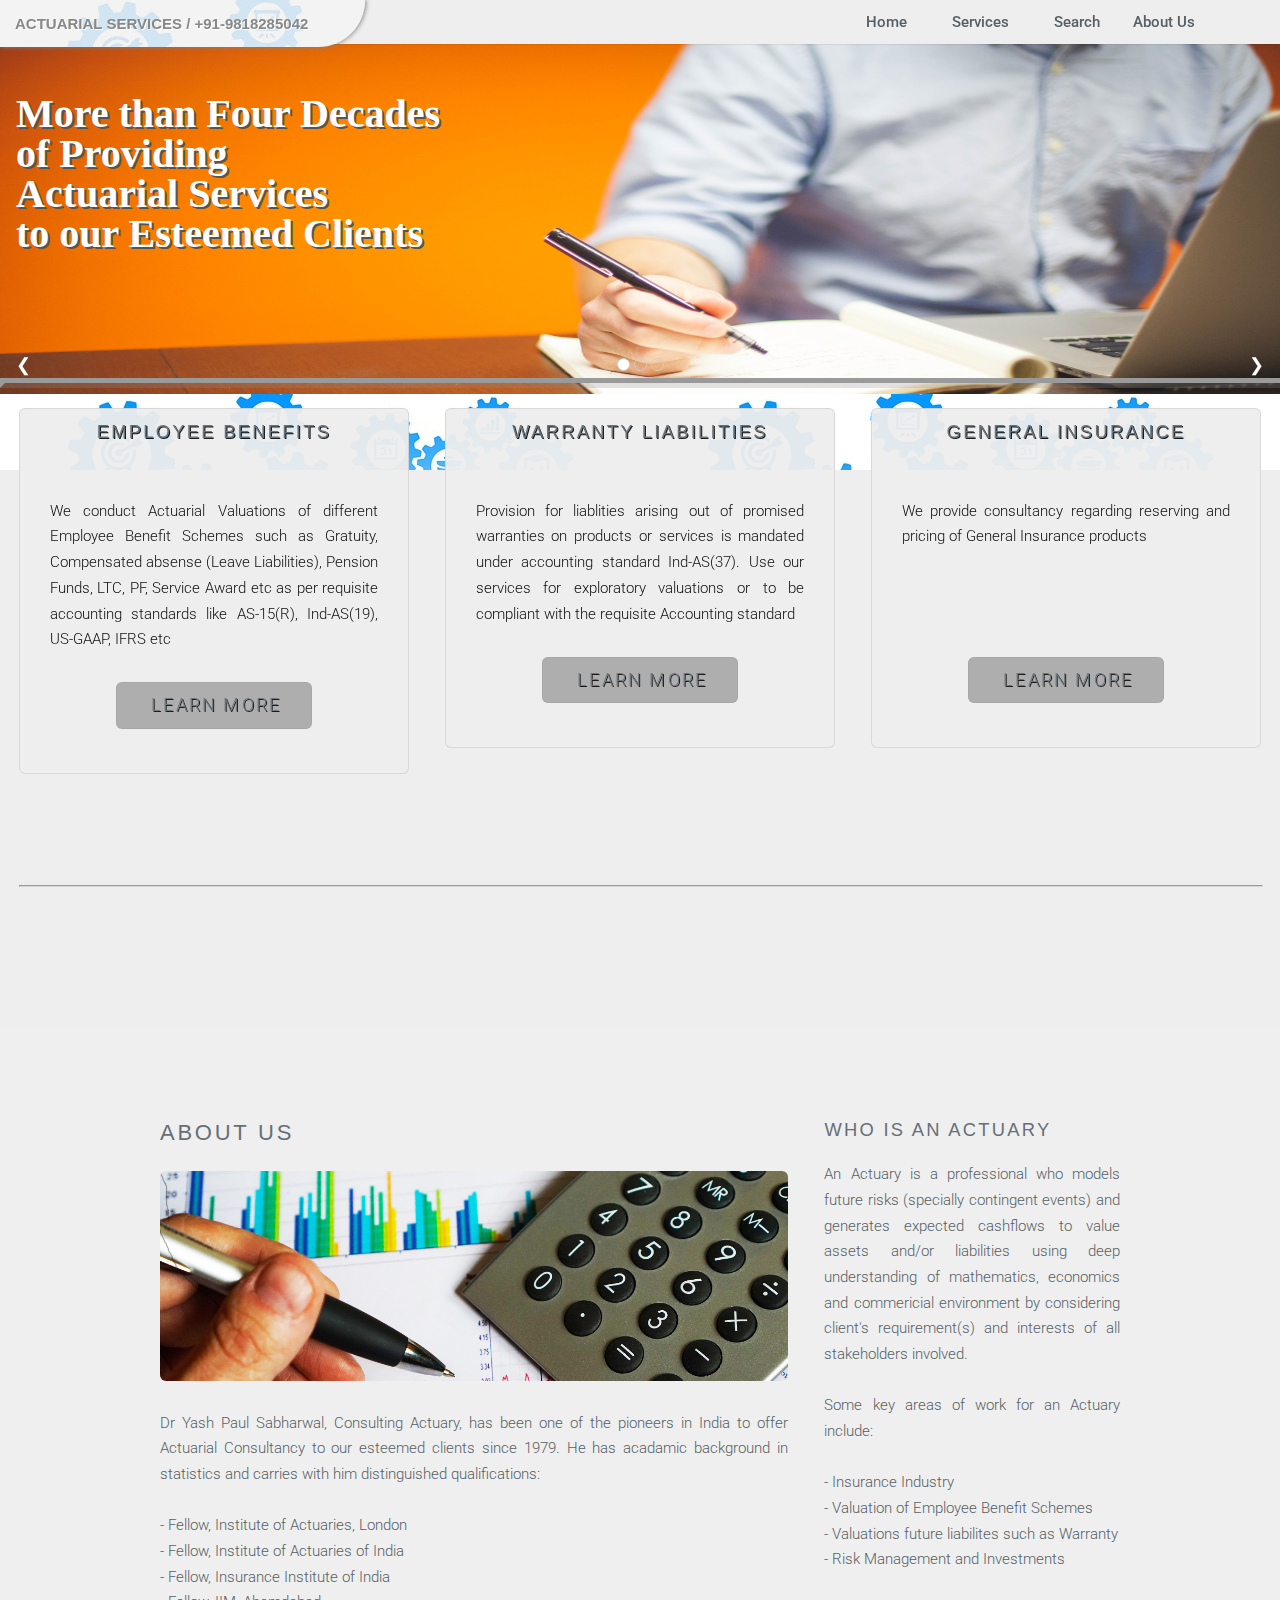
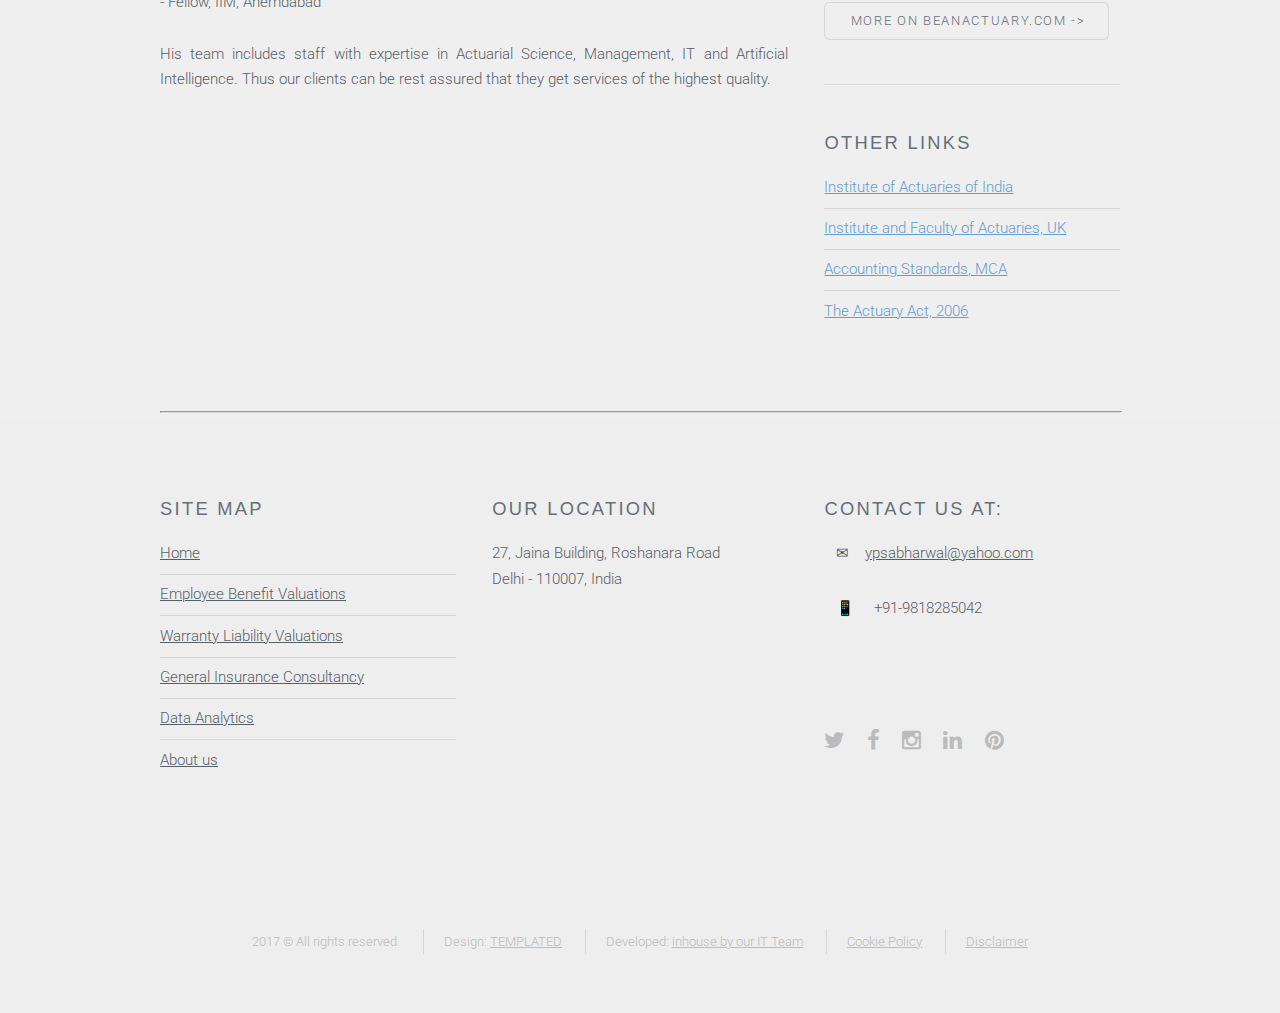
<file: index.html>
<!DOCTYPE HTML>
<!--
	Ion by TEMPLATED
	templated.co @templatedco
	Released for free under the Creative Commons Attribution 3.0 license (templated.co/license)
-->
<html>
	<head>
		<title>Actuarial Services - Actuarial Valuations of Employee Benefits, Warranty Liabilities, General Insurance Consultancy</title>
		<meta http-equiv="content-type" content="text/html; charset=utf-8" />
		<meta name="description" content="We conduct actuarial valuations of employee benefits schemes such as Gratuity, compensated absense (leave), Pension Funds, PF, LTC, Service Awards etc in accordance with different accounting standards as as Ind AS(19), AS 15 (R), US GAAP, IFRS etc. We also do actuarial valuations of other deferred Liabilites such as Warranty Liabilities. Avail our consultancy services for reserving and pricing of General Insurance Products" />
		<meta name="keywords" content="" />
		<!--[if lte IE 8]><script src="js/html5shiv.js"></script><![endif]-->

		<meta name="viewport" content="width=device-width, initial-scale=1.0">
		<link rel="preload" as="image" href="images/main_banner.jpg"> 
		
		<script src="js/jquery.min.js"></script>
		<script src="js/skel.min.js"></script>
		<script src="js/skel-layers.min.js"></script>
		<script src="js/init.js"></script>


		<script type="application/ld+json">
		{
		  "@context": "http://schema.org",
		  "@type": "FinancialService",
		  "@id": "https://actuarialservices.co",
		  "name": "Dr Yash Paul Sabharwal, Consulting Actuary",
		  "address": {
		    "@type": "PostalAddress",
		    "streetAddress": "27, Jaina Building,Roshan ara road",
		    "addressLocality": "Delhi",
		    "addressRegion": "Delhi",
		    "postalCode": "110007",
		    "addressCountry": "IN"
		  },
		  "geo": {
		    "@type": "GeoCoordinates",
		    "latitude": 28.668791, 
		    "longitude": 77.205637
		  },
		  "url": "https://actuarialservices.co",
		  "telephone": "+919818285042",
		  "email":"ypsabharwal@yahoo.com"
		}
		</script>

		<noscript>

			<link rel="stylesheet" href="css/skel.css" />
			<link rel="stylesheet" href="css/style.css" />
			<link rel="stylesheet" href="css/style-xlarge.css" />

		</noscript>

	</head>

	<body id="top" style="background-image: url(./images/background.jpeg);background-size: auto;">
		<!-- Header -->
		<header id="header" class="skel-layers-fixed" style="background-color: #eeeeee;">
			<div >
				<img src="images/top_bar.jpg" style="border-radius: 0px 0px 50px 0px;box-shadow: 1px 0px 5px grey;"> 
								
				<h4 style="
					position       : Absolute;
					top            : 13px;
					left           : 15px;
					letter-spacing : 0px;
					font-weight    : 600;
					font-size      : 15px;	
					color          : #888888;
					text-shadow    : 1px 1px #ffffff;">


				<a href=# >ACTUARIAL SERVICES /  +91-9818285042</a></h4>
			</div>

			<nav id="nav">
				<ul>    

					<li><a href="index.html" style="font-weight:500;">Home</a></li>
					<li></li>
					<div class="dropdown">
						<li class="dropbtn" style="font-weight:500;">Services
							<div class="dropdown-content" style="font-weight:300;">
								<a href="EmployeeBenefitValuations.html">Employee Benefit Valuations</a>
								<a href="WarrantyLiabilityValuations.html">Warranty Liability Valuations</a>
								<a href="GeneralInsuranceConsultancy.html">General Insurance Consultancy</a>
								<a href="DataAnalytics.html">Data Analytics</a>
							</div>
						</li>
					</div>
					<li></li>

					<div class="dropdown">
						<li class="dropbtn" style="font-weight:500;">Search
							<div class="dropdown-content" style="font-weight:300;height:35px; width:340px">
								<form action="http://www.google.com/search" class="searchform" method="get" name="searchform" target="_blank">
									<input name="sitesearch" type="hidden" value="actuarialservices.co" >
									<input autocomplete="on" class="form-controls search " name="q" placeholder="&#128269;" required="required"  type="text"  style="align:centre;background:#ffffff; height:35px;">
								</form>
							</div>
						</li>
					</div>
					<li><a href="#AboutUs" style="font-weight:500;">About Us</a></li>
					<li><a href="#Contact" style="font-weight:500;"></a></li>
				<li></li>
	
				</ul>
			</nav>
		</header>

		<header class="major" >

			<div class="w3-content w3-display-container" style="max-width:100%">

				<div  class="mySlides  w3-animate-left">
					<div style="	position: relative;
							width:100%;height:350px;
							background:url(images/main_banner.jpg) ;
							background-size:100% 100%;">
						
						<DIV style="	position: relative; 
							    	top: 50px;left: 16px;
								font-family: Lucida Console;
								font-size: 40px; 
								font-weight:600; 
								color:#ffffff;text-align: left;
								line-height: 1.00em;
								text-shadow: 2px 2px #555555;">
	
							More than Four Decades<br> 
							of Providing <br>
							Actuarial Services<br>
							to our Esteemed Clients
						</div>

					</div>
  				</div>


				<div  class="mySlides   w3-animate-right" >
					<div style="	position: relative;
							width:100%;height:350px;
							background:url(images/main_banner.jpg) ;
							background-size:100% 100%;">
						
						<DIV style="	position: relative; 
							    	top: 50px;left: 16px;
								font-family: Lucida Console;
								font-size: 40px; 
								font-weight:600; 
								color:#ffffff;text-align: left;
								line-height: 1.00em;
								text-shadow: 2px 2px #555555;">
	
						
							<div style="color:#ffffff;font-size: 44px;line-height: 1.00em;">Our Success Mantra</div><br>
							&nbsp;Professionalism<br>
							&nbsp;Expertise<br>
							&nbsp;Ethics </P>
						</DIV>
					</div>
		  		</div>

				<div  class="mySlides   w3-animate-left" >
					<div style="	position: relative;
							width:100%;height:350px;
							background:url(images/main_banner.jpg) ;
							background-size:100% 100%;">
						
						<DIV style="	position: relative; 
							    	top: 100px;left: 16px;
								font-family: Lucida Console;
								font-size: 40px; 
								font-weight:600; 
								color:#ffffff;text-align: left;
								line-height: 1.00em;
								text-shadow: 2px 2px #555555;">
							Dr Yash Paul Sabharwal<br> 
							Consulting Actuary
						</div>
  					</div>
				</DIV>

				<div class="w3-center w3-container w3-section w3-large w3-text-white w3-display-bottommiddle" style="width:100%">
				<div class="w3-left w3-hover-text-khaki" onclick="plusDivs(-1)">&#10094;</div>
				<div class="w3-right w3-hover-text-khaki" onclick="plusDivs(1)">&#10095;</div>
				<span class="w3-badge demo w3-border w3-transparent w3-hover-white" onclick="currentDiv(1)"></span>
				<span class="w3-badge demo w3-border w3-transparent w3-hover-white" onclick="currentDiv(2)"></span>
				<span class="w3-badge demo w3-border w3-transparent w3-hover-white" onclick="currentDiv(3)"></span>
  			</div>
		</div>

		<script>
		var slideIndex = 1;
		var hoverClicked = 0;
		showDivs();

		function plusDivs(n) {
		slideIndex += n;
		hoverClicked = 1;
		  showDivs();
		}

		function currentDiv(n) {
		slideIndex = n;
		hoverClicked = 1;
		  showDivs();
		}

		function showDivs() {
		  var i;
		  var x = document.getElementsByClassName("mySlides");
		  var dots = document.getElementsByClassName("demo");
		  if (slideIndex > x.length) {slideIndex = 1}    
		  if (slideIndex < 1) {slideIndex = x.length}
		  for (i = 0; i < x.length; i++) {
		     x[i].style.display = "none";  
		  }

		  for (i = 0; i < dots.length; i++) {
		     dots[i].className = dots[i].className.replace(" w3-white", "");
		  }

		  x[slideIndex-1].style.display = "block";  
		  dots[slideIndex-1].className += " w3-white";
		  
		  if (hoverClicked == 0)
		  {
		     	
		     setTimeout(function(){slideIndex  = slideIndex + 1;showDivs();}, 4000);
		  }
		  else
		  {
		     hoverClicked = 0;
		  }
		}

		</script>

	</header>


	<div  style=" position: relative;top: -75px;">
		<hr style=" display: block;
    			margin-top: 0.5em;
    			margin-bottom: 0.5em;
    			margin-left: auto;
    			margin-right: auto;
    			border-style: inset;
    			border-width: 5px; 
    			width:100%">					
	</div>

	<section id="one" class="wrapper style1" style="background: #eeeeee;margin:0 0 0 0">
		<div class="container" style="width:97%;">
			<div class="row" style=" position: relative;top: -150px;">

				<div class="4u" ><!--#192024-->
					<section class="special box"  style="background: #eeeeee;opacity: 0.95;">
						<h3 style="position: relative;top: -35px;text-shadow: 1px 1px #111111;"><a href="EmployeeBenefitValuations.html">Employee Benefits</a></h3>
						<!--<a href=""><i class="icon fa-group major"></i></a>-->							
						<p style="position: relative;color:#000000;" align="justify">We conduct Actuarial Valuations of different Employee Benefit Schemes such as Gratuity, Compensated absense (Leave Liabilities), Pension Funds, LTC, PF, Service Award etc as per requisite accounting standards like AS-15(R), Ind-AS(19), US-GAAP, IFRS etc</p>						
						<p><a href="EmployeeBenefitValuations.html" class="button big alt" style=" color:#222222;text-shadow: 1px 1px #111111;background:#aaaaaa;">Learn More</a></p>
					</section>
					<!--text-shadow: 0px 1px #111111;-->
				</div>

				<div class="4u">
					<section class="special box"  style="background: #eeeeee;opacity: 0.95;">
						<h3 style="position: relative;top: -35px;text-shadow: 1px 1px #111111;">Warranty Liabilities</h3>								
						<!--<i class="icon  fa-shopping-cart major"></i>-->				
						<p style="position: relative;color:#000000;" align="justify">Provision for liablities arising out of promised warranties on products or services is mandated under accounting standard Ind-AS(37). Use our services for exploratory valuations or to be compliant with the requisite Accounting standard<br></p>	
						<p><a href="#elements" class="button big alt" style=" color:#222222;text-shadow: 1px 1px #111111;background:#aaaaaa;">Learn More</a></p>							
					</section>
				</div>
				
				<div class="4u">
					<section class="special box"  style="background: #eeeeee;opacity: 0.95;">
						<h3 style="position: relative;top: -35px;text-shadow: 1px 1px #111111;">General Insurance</h3>	
						<!--<i class="icon fa-taxi major"></i>-->
						<p style="position: relative;color:#000000;" align="justify">We provide consultancy regarding reserving and pricing of General Insurance products <br><br><br><br></p>						
						<p><a href="#elements" class="button big alt" style=" color:#222222;text-shadow: 1px 1px #111111;background:#aaaaaa;">Learn More</a></p>							
					</section>
				</div>
			</div>

	<div  style=" position: relative;top: -75px;">
		<hr style=" display: block;
    			margin-top: 0.5em;
    			margin-bottom: 0.5em;
    			margin-left: auto;
    			margin-right: auto;
    			border-style: inset;
    			border-width: 1px; 
    			width:100%">					
	</div>
		
		</div>

	</section>
	
	<section class="wrapper style1" style="background:#efefef;" id="AboutUs" >


		<div class="container" >


			<div class="row" >
				<div class="8u">
					<section>
						<h2>About Us</h2>
						<a href="#" class="image fit"><img src="images/aboutus.jpg" alt="" /></a>
						<p align="justify">Dr Yash Paul Sabharwal, Consulting Actuary, has been one of the pioneers in India to offer Actuarial Consultancy to our esteemed clients since 1979. He has acadamic background in statistics and carries with him distinguished qualifications:<br>
						<br>								
						- Fellow, Institute of Actuaries, London<br>
						- Fellow, Institute of Actuaries of India<br>
						- Fellow, Insurance Institute of India<br> 
						- Fellow, IIM, Ahemdabad<br>
						<br>
						His team includes staff with expertise in Actuarial Science, Management, IT and Artificial Intelligence. Thus our clients can be rest assured that they get services of the highest quality. <BR>
						<BR></p>
					</section>
				</div>
				<div class="4u">
					<section>
						<h3>Who is an Actuary</h3>
						<p align="justify">An Actuary is a professional who models future risks (specially contingent events) and generates expected cashflows to value assets and/or liabilities using deep understanding of mathematics, economics and commericial environment by considering client's requirement(s) and interests of all stakeholders involved.<br><br>
						Some key areas of work for an Actuary include:<br>
						<br>
						- Insurance Industry<br> 
						- Valuation of Employee Benefit Schemes<br>
						- Valuations future liabilites such as Warranty<br>
						- Risk Management and Investments<br>

						</p>

						<ul class="actions">
						<li><a href="http://www.beanactuary.org"  target="_PARENT" class="button alt">More on BeAnActuary.com -></a></li>
						</ul>
					</section>
					<hr />
				
					<section>
						<h3>Other Links</h3>
						<ul class="alt">
							<li><a href="http://www.actuariesindia.org/" target="_PARENT">Institute of Actuaries of India</a></li>
							<li><a href="https://www.actuaries.org.uk/" target="_PARENT">Institute and Faculty of Actuaries, UK</a></li>
							<li><a href="http://www.mca.gov.in/MinistryV2/Stand.html" target="_PARENT">Accounting Standards, MCA</a></li>
							<li><a href="https://www.actuariesindia.org/regulation/Actuaries%20Act%202006.pdf" target="_PARENT">The Actuary Act, 2006</a></li>
						</ul>
					</section>
				</div>
			</div>
		</div>
	
	</section>

	
		<!-- Footer -->
			<footer id="footer" style="background-color: #eeeeee;position: relative;top: 0px; width=95%" >	
			<div class="container"   id="Contact" style="">
		
			<div  style=" position: relative;top: -75px;">
				<hr style=" display: block;
    				margin-top: 0.5em;
    				margin-bottom: 0.5em;
    				margin-left: auto;
    				margin-right: auto;
    				border-style: inset;
    				border-width: 1px; 
    				width:100%">					
			</div>

				<div class="row">


						<div class="4u">
							<h3>Site Map</h3>
								<ul class="alt">
									<li><a href="index.html">Home</a></li>
									<li><a href="EmployeeBenefitValuations.html">Employee Benefit Valuations</a></li>
									<li><a href="WarrantyLiabilityValuations.html">Warranty Liability Valuations</a></li>
									<li><a href="GeneralInsuranceConsultancy.html">General Insurance Consultancy</a></li>
									<li><a href="DataAnalytics.html">Data Analytics</a></li>
									<li><a href="index.html#AboutUs">About us</a></li>
									
										
								</ul>
						</div>


						<div class="4u">
							<h3>Our Location</h3>
							27, Jaina Building, Roshanara Road<br>
							Delhi - 110007, India

							<iframe src="https://www.google.com/maps/embed?pb=!1m10!1m8!1m3!1d875.1746223916874!2d77.20502325121433!3d28.66874526348959!3m2!1i1024!2i768!4f13.1!5e0!3m2!1sen!2sin!4v1494575766371" width="300" height="250" frameborder="0" style="border:0" allowfullscreen></iframe>

														
						</div>

						

						<div class="4u">

							<h3>Contact us at:</h3>
							<p>&nbsp;&nbsp; &#9993;  &nbsp;&nbsp;           <a href="mailto:ypsabharwal@yahoo.com">ypsabharwal@yahoo.com</a></p>

							<p>&nbsp;&nbsp; &#128241;&nbsp;&nbsp;&nbsp;&nbsp;&nbsp;+91-9818285042</p>
							<br>
							<br>
							<br>
							<ul class="icons">
								<li><a href="https://twitter.com/ACTUARYSERVICES"  target="_PARENT" class="icon fa-twitter"><span class="label">Twitter</span></a></li>
								<li><a href="#" class="icon fa-facebook"><span class="label">Facebook</span></a></li>
								<li><a href="#" class="icon fa-instagram"><span class="label">Instagram</span></a></li>
								<li><a href="#" class="icon fa-linkedin"><span class="label">LinkedIn</span></a></li>
								<li><a href="#" class="icon fa-pinterest"><span class="label">Pinterest</span></a></li>
							</ul>
						</div>
					</div>
	
				</div>

<br>	
<br>
				<ul class="copyright">
						<li>2017 &copy; All rights reserved.</li>
						<li>Design: <a href="https://templated.co">TEMPLATED</a></li>
						<li>Developed: <a href="#">inhouse by our IT Team</a></li>
						<li><a href="cookiepolicy.html">Cookie Policy</a></li>
						<li><a href="disclaimer.html">Disclaimer</a></li>
						<!--<li>Images: <a href="https://www.pexels.com/">PEXELS</a></li>-->
				</ul>

			</footer>


</script></body>
</html>
</file>
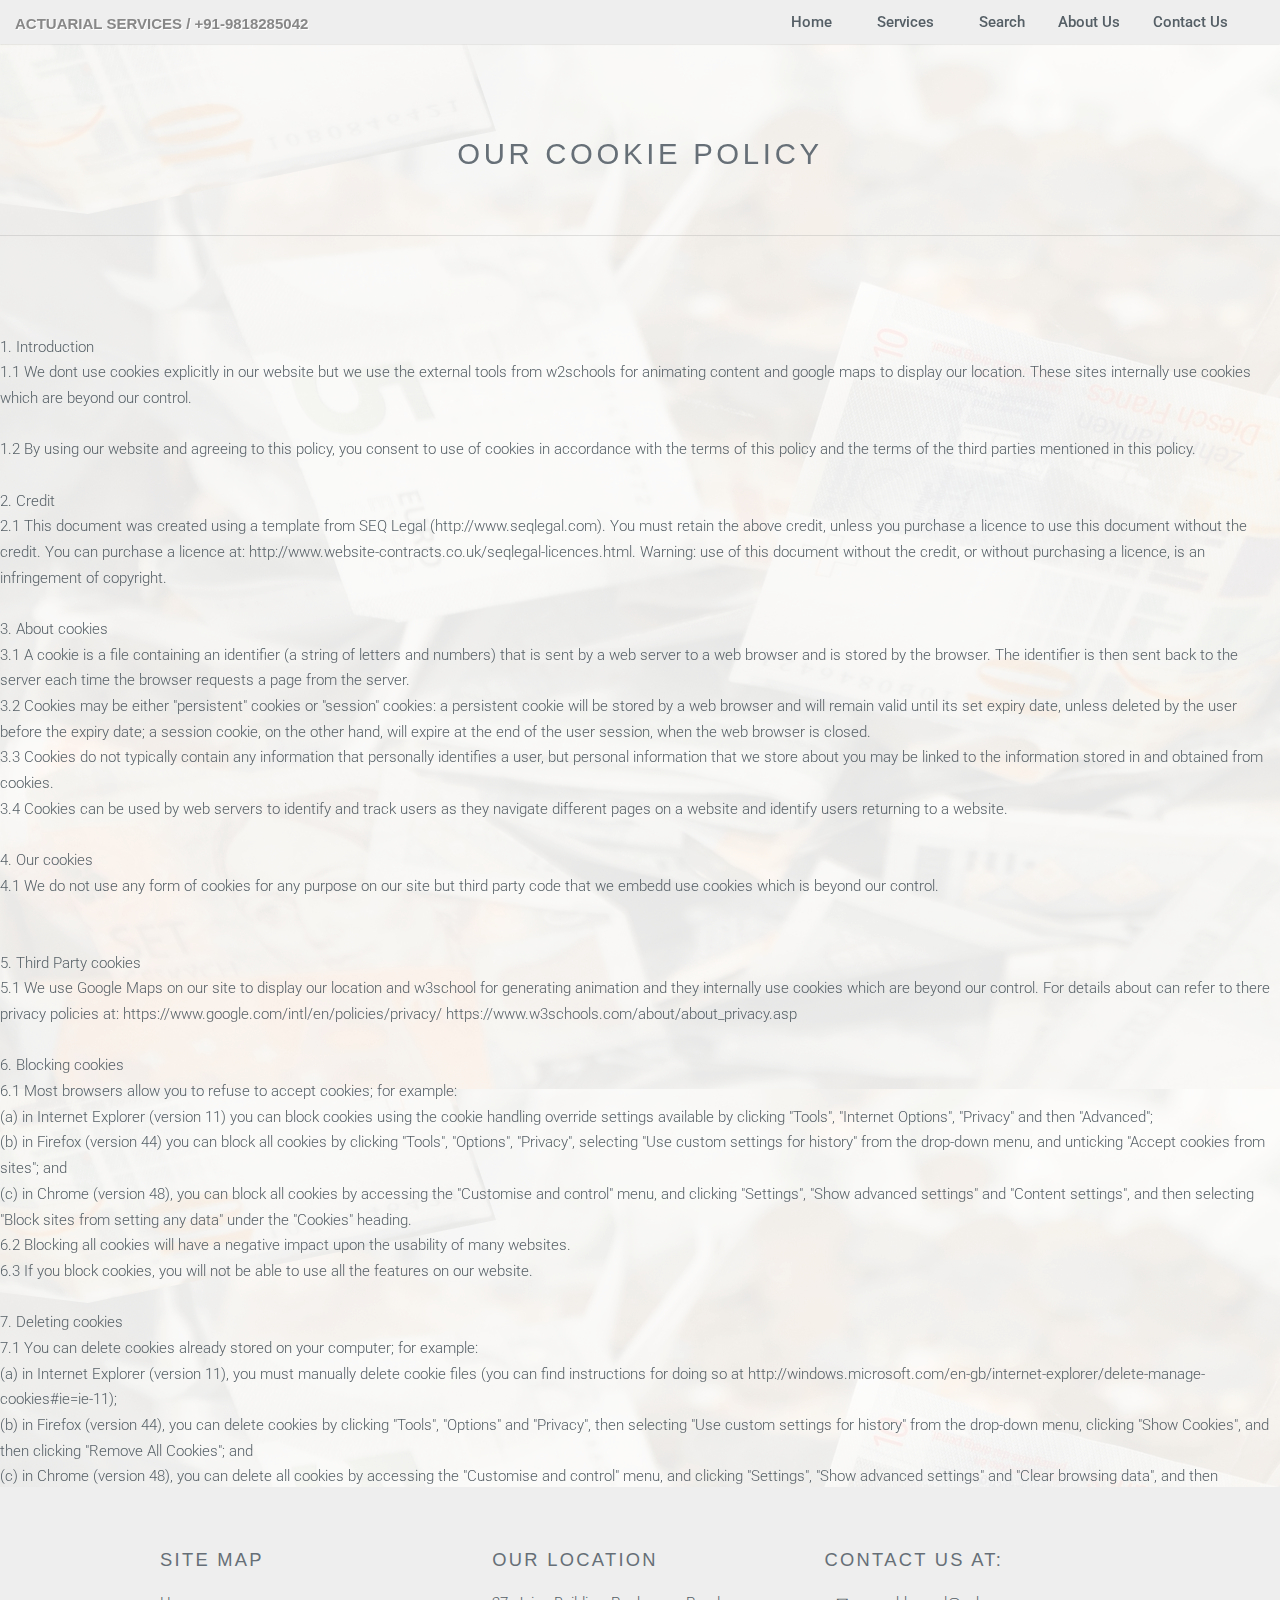
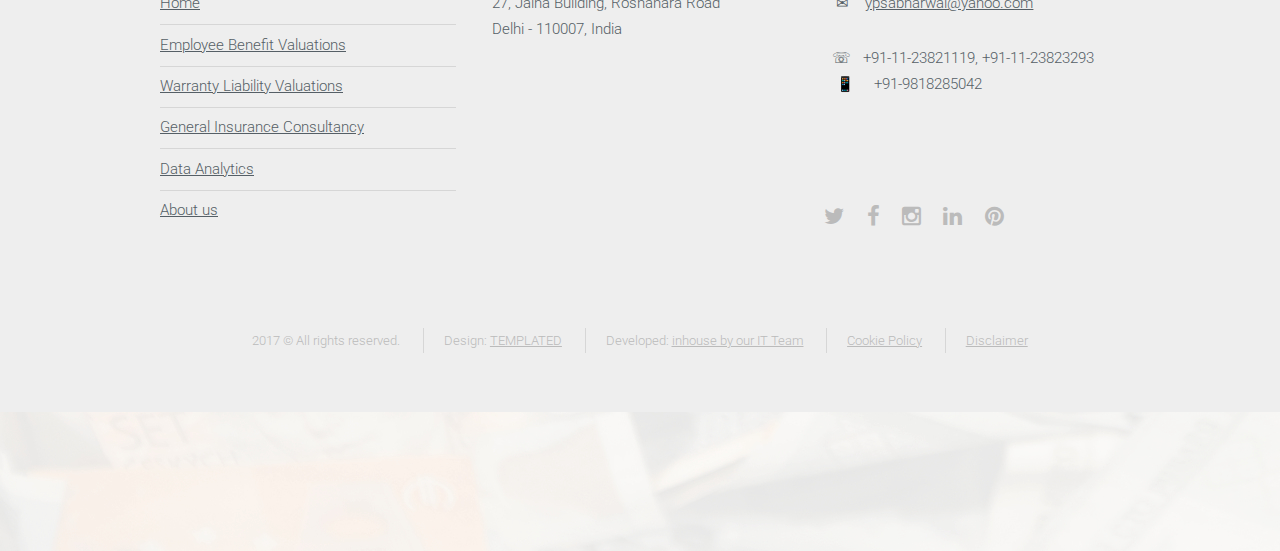
<file: cookiepolicy.html>
<!DOCTYPE HTML>
<!--
	Ion by TEMPLATED
	templated.co @templatedco
	Released for free under the Creative Commons Attribution 3.0 license (templated.co/license)
-->
<html>
	<head>
		<title>Data Analytics</title>
		<meta http-equiv="content-type" content="text/html; charset=utf-8" />
		<meta name="description" content="" />
		<meta name="keywords" content="" />
		<!--[if lte IE 8]><script src="js/html5shiv.js"></script><![endif]-->
		<script src="js/jquery.min.js"></script>
		<script src="js/skel.min.js"></script>
		<script src="js/skel-layers.min.js"></script>
		<script src="js/init.js"></script>
		<noscript>
			<link rel="stylesheet" href="css/skel.css" />
			<link rel="stylesheet" href="css/style.css" />
			<link rel="stylesheet" href="css/style-xlarge.css" />
		</noscript>
	</head>
	<body id="top"  style="background-image: url(./images/money-2165758_1920.jpg);background-size: auto;">

		<!-- Header -->
		<header id="header" class="skel-layers-fixed" style="background-color: #eeeeee;">
			<div >
								
				<h4 style="
					position       : Absolute;
					top            : 13px;
					left           : 15px;
					letter-spacing : 0px;
					font-weight    : 600;
					font-size      : 15px;	
					color          : #888888;
					text-shadow    : 1px 1px #ffffff;">


<!--						<form action="http://www.google.com/search" class="searchform" method="get" name="searchform" target="_blank">
<input name="sitesearch" type="hidden" value="www.actuarial-services.com" >
<input autocomplete="on" class="form-controls search " name="q" placeholder="&#128269;" required="required"  type="text"  style="background:#efefef;height:100%; width:90%">

</form>

-->
				<a href=# >ACTUARIAL SERVICES /  +91-9818285042</a></h4>
			</div>

			<nav id="nav">
				<ul>    

					<li><a href="index.html" style="font-weight:500;">Home</a></li>
					<li></li>
					<div class="dropdown">
						<li class="dropbtn" style="font-weight:500;">Services
							<div class="dropdown-content" style="font-weight:300;">
								<a href="EmployeeBenefitValuations.html">Employee Benefit Valuations</a>
								<a href="WarrantyLiabilityValuations.html">Warranty Liability Valuations</a>
								<a href="GeneralInsuranceConsultancy.html">General Insurance Consultancy</a>
								<a href="DataAnalytics.html">Data Analytics</a>
							</div>
						</li>
					</div>
					<li></li>

					<div class="dropdown">
						<li class="dropbtn" style="font-weight:500;">Search
							<div class="dropdown-content" style="font-weight:300;height:35px; width:340px">
						<form action="http://www.google.com/search" class="searchform" method="get" name="searchform" target="_blank">
<input name="sitesearch" type="hidden" value="www.actuarial-services.com" >
<input autocomplete="on" class="form-controls search " name="q" placeholder="&#128269;" required="required"  type="text"  style="align:centre;background:#ffffff; height:35px;">

</form>							</div>
						</li>
					</div>

					<li><a href="index.html#AboutUs" style="font-weight:500;">About Us</a></li>
					<li><a href="#Contact" style="font-weight:500;">Contact Us</a></li>
				<li></li>
	
				</ul>
			</nav>
		</header>


		<!-- Main -->


			<section id="main" class="wrapper style1" >


				<header class="major">
					<h2>OUR COOKIE POLICY</h2>
				</header>
						

				<hr class="major" />










<br>
1.	Introduction
<br>
1.1	We dont use cookies explicitly in our website but we use the external tools from w2schools for animating content and google maps to display our location. These sites internally use cookies which are beyond our control.
<br>
<br>
1.2	By using our website and agreeing to this policy, you consent to  use of cookies in accordance with the terms of this policy and the terms of the third parties mentioned in this policy.
<br>
<br>
2.	Credit
<br>
2.1	This document was created using a template from SEQ Legal (http://www.seqlegal.com).
You must retain the above credit, unless you purchase a licence to use this document without the credit. You can purchase a licence at: http://www.website-contracts.co.uk/seqlegal-licences.html. Warning: use of this document without the credit, or without purchasing a licence, is an infringement of copyright.
<br>
<br>
3.	About cookies
<br>
3.1	A cookie is a file containing an identifier (a string of letters and numbers) that is sent by a web server to a web browser and is stored by the browser. The identifier is then sent back to the server each time the browser requests a page from the server.
<br>
3.2	Cookies may be either "persistent" cookies or "session" cookies: a persistent cookie will be stored by a web browser and will remain valid until its set expiry date, unless deleted by the user before the expiry date; a session cookie, on the other hand, will expire at the end of the user session, when the web browser is closed.
<br>
3.3	Cookies do not typically contain any information that personally identifies a user, but personal information that we store about you may be linked to the information stored in and obtained from cookies.
<br>
3.4	Cookies can be used by web servers to identify and track users as they navigate different pages on a website and identify users returning to a website.
<br>
<br>
4.	Our cookies
<br>
4.1	We do not use any form of cookies for any purpose on our site but third party code that we embedd use cookies which is beyond our control.
<br>
<br>
<br>
5.	Third Party cookies
<br>
5.1	We use Google Maps on our site to display our location and w3school for generating animation and they internally use cookies which are beyond our control. For details about can refer to there privacy policies at:

https://www.google.com/intl/en/policies/privacy/
https://www.w3schools.com/about/about_privacy.asp 

<br>
<br>
6.	Blocking cookies
<br>
6.1	Most browsers allow you to refuse to accept cookies; for example: 
<br>
(a)	in Internet Explorer (version 11) you can block cookies using the cookie handling override settings available by clicking "Tools", "Internet Options", "Privacy" and then "Advanced";
<br>
(b)	in Firefox (version 44) you can block all cookies by clicking "Tools", "Options", "Privacy", selecting "Use custom settings for history" from the drop-down menu, and unticking "Accept cookies from sites"; and
<br>
(c)	in Chrome (version 48), you can block all cookies by accessing the "Customise and control" menu, and clicking "Settings", "Show advanced settings" and "Content settings", and then selecting "Block sites from setting any data" under the "Cookies" heading.
<br>
6.2	Blocking all cookies will have a negative impact upon the usability of many websites.
<br>
6.3	If you block cookies, you will not be able to use all the features on our website.
<br>
<br>
7.	Deleting cookies
<br>
7.1	You can delete cookies already stored on your computer; for example:
<br>
(a)	in Internet Explorer (version 11), you must manually delete cookie files (you can find instructions for doing so at http://windows.microsoft.com/en-gb/internet-explorer/delete-manage-cookies#ie=ie-11);
<br>
(b)	in Firefox (version 44), you can delete cookies by clicking "Tools", "Options" and "Privacy", then selecting "Use custom settings for history" from the drop-down menu, clicking "Show Cookies", and then clicking "Remove All Cookies"; and
<br>
(c)	in Chrome (version 48), you can delete all cookies by accessing the "Customise and control" menu, and clicking "Settings", "Show advanced settings" and "Clear browsing data", and then selecting "Cookies and other site and plug-in data" before clicking "Clear browsing data".
7.2	Deleting cookies will have a negative impact on the usability of many websites.
<br>
<br>
<br>













		<!-- Footer -->
			<footer id="footer" style="background-color: #eeeeee;position: relative;top: -80px; width=95%;">
				<div class="container"   id="Contact" >
					<div class="row">


						<div class="4u">
							<h3>Site Map</h3>
								<ul class="alt">
									<li><a href="index.html">Home</a></li>
									<li><a href="EmployeeBenefitValuations.html">Employee Benefit Valuations</a></li>
									<li><a href="WarrantyLiabilityValuations.html">Warranty Liability Valuations</a></li>
									<li><a href="GeneralInsuranceConsultancy.html">General Insurance Consultancy</a></li>
									<li><a href="DataAnalytics.html">Data Analytics</a></li>
									<li><a href="index.html#AboutUs">About us</a></li>
									
										
								</ul>
						</div>


						<div class="4u">
							<h3>Our Location</h3>
							27, Jaina Building, Roshanara Road<br>
							Delhi - 110007, India

							<iframe src="https://www.google.com/maps/embed?pb=!1m10!1m8!1m3!1d875.1746223916874!2d77.20502325121433!3d28.66874526348959!3m2!1i1024!2i768!4f13.1!5e0!3m2!1sen!2sin!4v1494575766371" width="300" height="250" frameborder="0" style="border:0" allowfullscreen></iframe>

														
						</div>

						

						<div class="4u">

							<h3>Contact us at:</h3>
							<p>&nbsp;&nbsp; &#9993;  &nbsp;&nbsp;           <a href="mailto:ypsabharwal@yahoo.com">ypsabharwal@yahoo.com</a></p>

							<p>&nbsp;       &#9743;  &nbsp;                  +91-11-23821119, +91-11-23823293<br>
							   &nbsp;&nbsp; &#128241;&nbsp;&nbsp;&nbsp;&nbsp;&nbsp;+91-9818285042</p>
							<br>
							<br>
							<br>
							<ul class="icons">
								<li><a href="https://twitter.com/ACTUARYSERVICES" class="icon fa-twitter"><span class="label">Twitter</span></a></li>
								<li><a href="#" class="icon fa-facebook"><span class="label">Facebook</span></a></li>
								<li><a href="#" class="icon fa-instagram"><span class="label">Instagram</span></a></li>
								<li><a href="#" class="icon fa-linkedin"><span class="label">LinkedIn</span></a></li>
								<li><a href="#" class="icon fa-pinterest"><span class="label">Pinterest</span></a></li>
							</ul>
						</div>
					</div>

					<ul class="copyright">
						<li>2017 &copy; All rights reserved.</li>
						<li>Design: <a href="https://templated.co">TEMPLATED</a></li>
						<li>Developed: <a href="https://sabharwal.co.in">inhouse by our IT Team</a></li>
						<li><a href="cookiepolicy.html">Cookie Policy</a></li>
						<li><a href="disclaimer.html">Disclaimer</a></li>
						<!--<li>Images: <a href="https://www.pexels.com/">PEXELS</a></li>-->
					</ul>
				</div>
			</footer>


	</body>
</html>
</file>
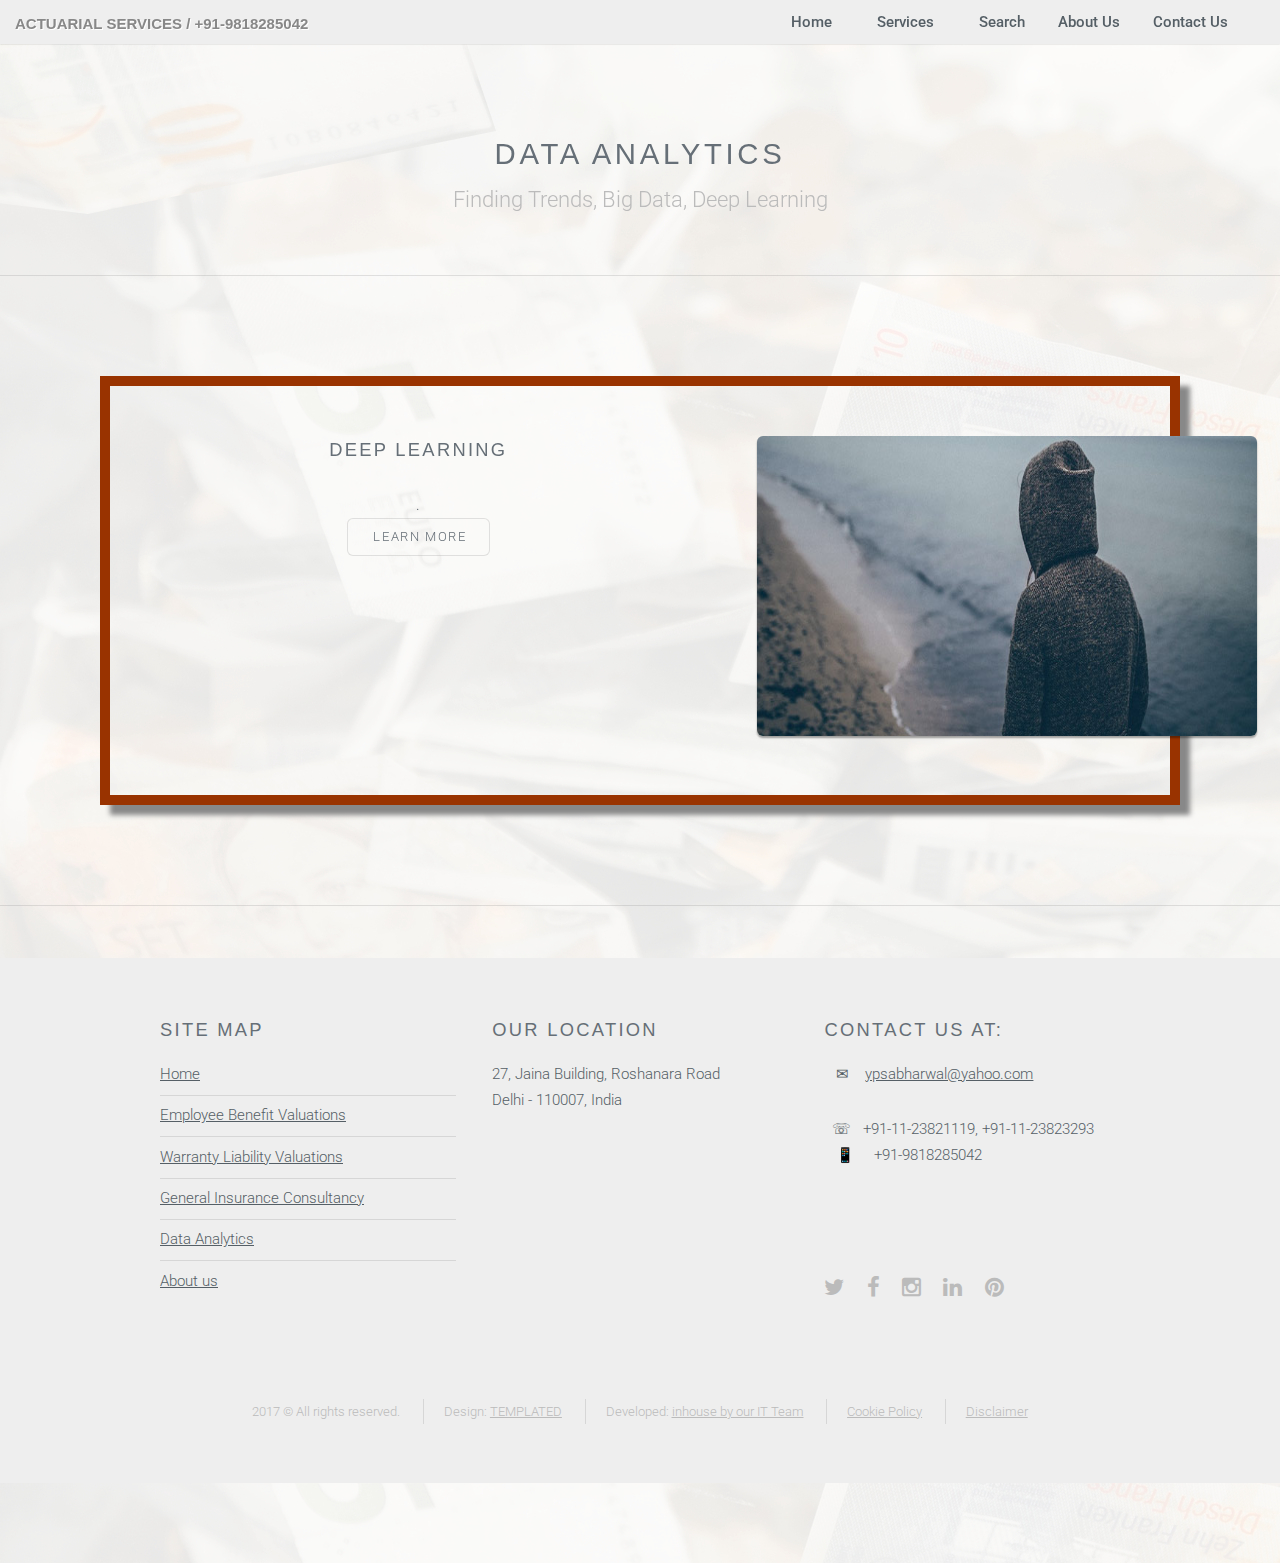
<file: DataAnalytics.html>
<!DOCTYPE HTML>
<!--
	Ion by TEMPLATED
	templated.co @templatedco
	Released for free under the Creative Commons Attribution 3.0 license (templated.co/license)
-->
<html>
	<head>
		<title>Data Analytics</title>
		<meta http-equiv="content-type" content="text/html; charset=utf-8" />
		<meta name="description" content="" />
		<meta name="keywords" content="" />
		<!--[if lte IE 8]><script src="js/html5shiv.js"></script><![endif]-->
		<script src="js/jquery.min.js"></script>
		<script src="js/skel.min.js"></script>
		<script src="js/skel-layers.min.js"></script>
		<script src="js/init.js"></script>
		<noscript>
			<link rel="stylesheet" href="css/skel.css" />
			<link rel="stylesheet" href="css/style.css" />
			<link rel="stylesheet" href="css/style-xlarge.css" />
		</noscript>
	</head>
	<body id="top"  style="background-image: url(./images/money-2165758_1920.jpg);background-size: auto;">

		<!-- Header -->
		<header id="header" class="skel-layers-fixed" style="background-color: #eeeeee;">
			<div >
								
				<h4 style="
					position       : Absolute;
					top            : 13px;
					left           : 15px;
					letter-spacing : 0px;
					font-weight    : 600;
					font-size      : 15px;	
					color          : #888888;
					text-shadow    : 1px 1px #ffffff;">


<!--						<form action="http://www.google.com/search" class="searchform" method="get" name="searchform" target="_blank">
<input name="sitesearch" type="hidden" value="www.actuarial-services.com" >
<input autocomplete="on" class="form-controls search " name="q" placeholder="&#128269;" required="required"  type="text"  style="background:#efefef;height:100%; width:90%">

</form>

-->
				<a href=# >ACTUARIAL SERVICES /  +91-9818285042</a></h4>
			</div>

			<nav id="nav">
				<ul>    

					<li><a href="index.html" style="font-weight:500;">Home</a></li>
					<li></li>
					<div class="dropdown">
						<li class="dropbtn" style="font-weight:500;">Services
							<div class="dropdown-content" style="font-weight:300;">
								<a href="EmployeeBenefitValuations.html">Employee Benefit Valuations</a>
								<a href="WarrantyLiabilityValuations.html">Warranty Liability Valuations</a>
								<a href="GeneralInsuranceConsultancy.html">General Insurance Consultancy</a>
								<a href="DataAnalytics.html">Data Analytics</a>
							</div>
						</li>
					</div>
					<li></li>

					<div class="dropdown">
						<li class="dropbtn" style="font-weight:500;">Search
							<div class="dropdown-content" style="font-weight:300;height:35px; width:340px">
						<form action="http://www.google.com/search" class="searchform" method="get" name="searchform" target="_blank">
<input name="sitesearch" type="hidden" value="www.actuarial-services.com" >
<input autocomplete="on" class="form-controls search " name="q" placeholder="&#128269;" required="required"  type="text"  style="align:centre;background:#ffffff; height:35px;">

</form>							</div>
						</li>
					</div>

					<li><a href="index.html#AboutUs" style="font-weight:500;">About Us</a></li>
					<li><a href="#Contact" style="font-weight:500;">Contact Us</a></li>
				<li></li>
	
				</ul>
			</nav>
		</header>


		<!-- Main -->


			<section id="main" class="wrapper style1" >


				<header class="major">
					<h2>Data Analytics</h2>
					<p>Finding Trends, Big Data, Deep Learning</p>
				</header>
						

				<hr class="major" />




					<div class="row rowBorder">
						<div class="6u">
							<section class="special">
								<h3>Deep Learning</h3>
								<p> 

														
</p>
	.



							<ul class="actions">
									<li><a href="#" class="button alt">Learn More</a></li>
								</ul>
							</section>
						</div>
						<div class="6u">
							<section class="special">
								<a href="#" class="image"><img class="rightImage" src="images/pic02.jpg" alt="" /></a>
							</section>
						</div>		

					</div>
<hr class="major" />

				
			</section>

		<!-- Footer -->
			<footer id="footer" style="background-color: #eeeeee;position: relative;top: -80px; width=95%;">
				<div class="container"   id="Contact" >
					<div class="row">


						<div class="4u">
							<h3>Site Map</h3>
								<ul class="alt">
									<li><a href="index.html">Home</a></li>
									<li><a href="EmployeeBenefitValuations.html">Employee Benefit Valuations</a></li>
									<li><a href="WarrantyLiabilityValuations.html">Warranty Liability Valuations</a></li>
									<li><a href="GeneralInsuranceConsultancy.html">General Insurance Consultancy</a></li>
									<li><a href="DataAnalytics.html">Data Analytics</a></li>
									<li><a href="index.html#AboutUs">About us</a></li>
									
										
								</ul>
						</div>


						<div class="4u">
							<h3>Our Location</h3>
							27, Jaina Building, Roshanara Road<br>
							Delhi - 110007, India

							<iframe src="https://www.google.com/maps/embed?pb=!1m10!1m8!1m3!1d875.1746223916874!2d77.20502325121433!3d28.66874526348959!3m2!1i1024!2i768!4f13.1!5e0!3m2!1sen!2sin!4v1494575766371" width="300" height="250" frameborder="0" style="border:0" allowfullscreen></iframe>

														
						</div>

						

						<div class="4u">

							<h3>Contact us at:</h3>
							<p>&nbsp;&nbsp; &#9993;  &nbsp;&nbsp;           <a href="mailto:ypsabharwal@yahoo.com">ypsabharwal@yahoo.com</a></p>

							<p>&nbsp;       &#9743;  &nbsp;                  +91-11-23821119, +91-11-23823293<br>
							   &nbsp;&nbsp; &#128241;&nbsp;&nbsp;&nbsp;&nbsp;&nbsp;+91-9818285042</p>
							<br>
							<br>
							<br>
							<ul class="icons">
								<li><a href="https://twitter.com/ACTUARYSERVICES" class="icon fa-twitter"><span class="label">Twitter</span></a></li>
								<li><a href="#" class="icon fa-facebook"><span class="label">Facebook</span></a></li>
								<li><a href="#" class="icon fa-instagram"><span class="label">Instagram</span></a></li>
								<li><a href="#" class="icon fa-linkedin"><span class="label">LinkedIn</span></a></li>
								<li><a href="#" class="icon fa-pinterest"><span class="label">Pinterest</span></a></li>
							</ul>
						</div>
					</div>

					<ul class="copyright">
						<li>2017 &copy; All rights reserved.</li>
						<li>Design: <a href="https://templated.co">TEMPLATED</a></li>
						<li>Developed: <a href="https://sabharwal.co.in">inhouse by our IT Team</a></li>
						<li><a href="cookiepolicy.html">Cookie Policy</a></li>
						<li><a href="disclaimer.html">Disclaimer</a></li>
						<!--<li>Images: <a href="https://www.pexels.com/">PEXELS</a></li>-->
					</ul>
				</div>
			</footer>


	</body>
</html>
</file>
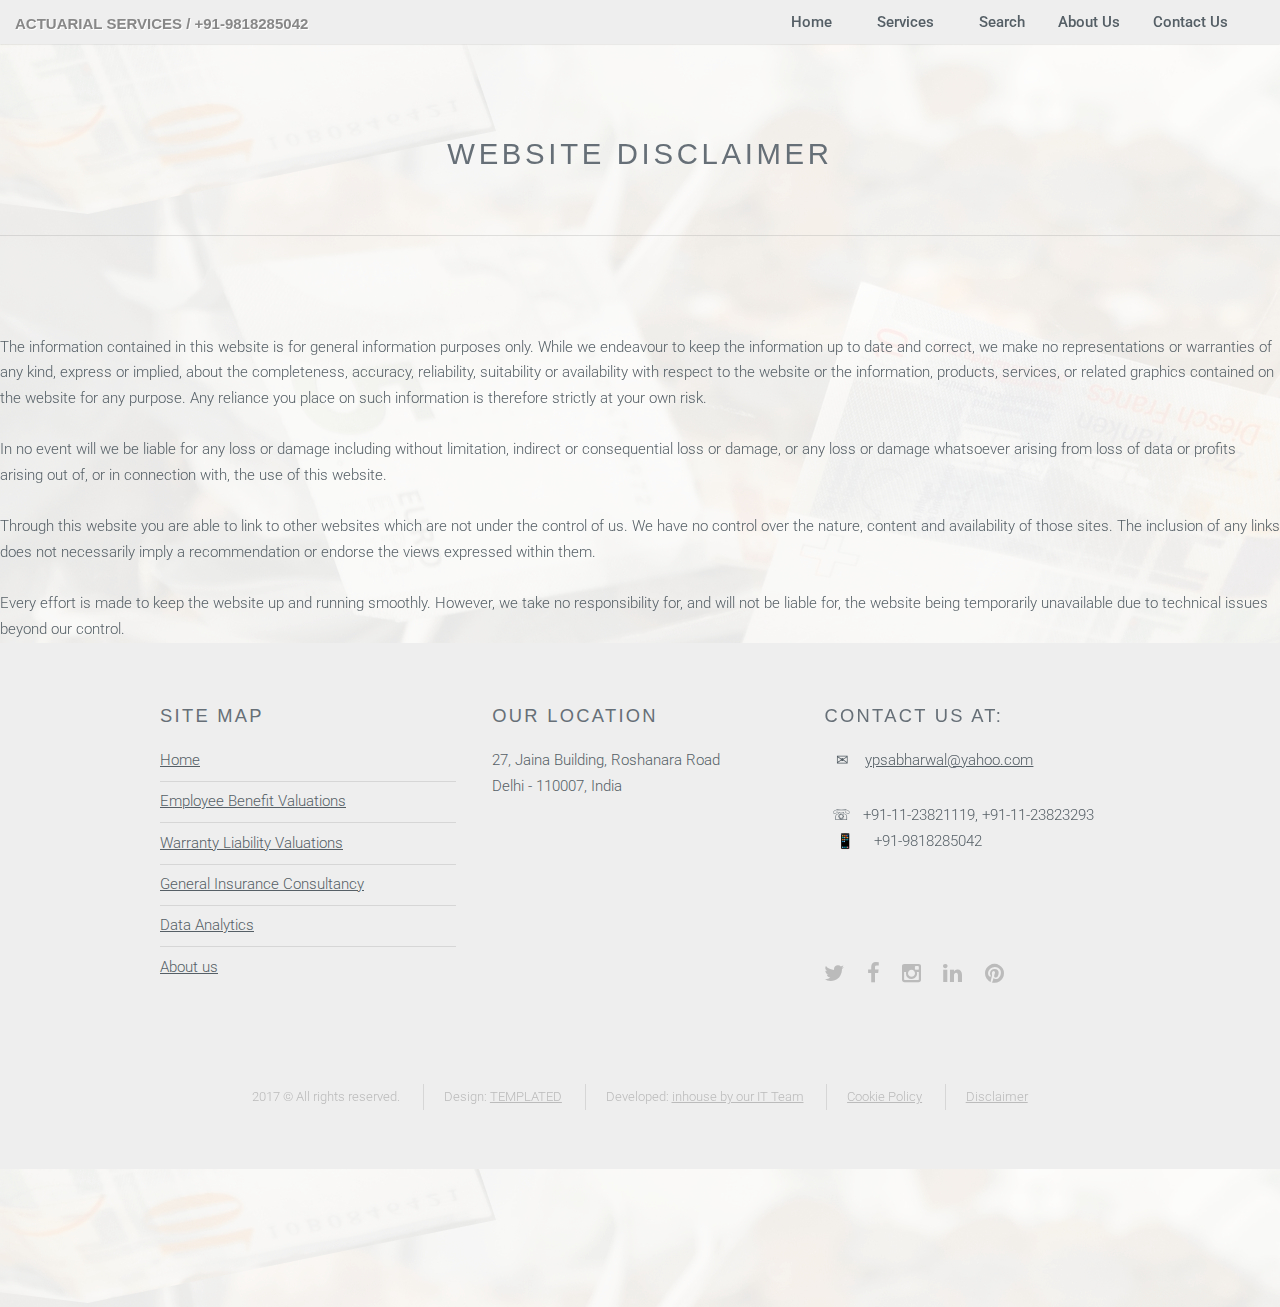
<file: disclaimer.html>
<!DOCTYPE HTML>
<!--
	Ion by TEMPLATED
	templated.co @templatedco
	Released for free under the Creative Commons Attribution 3.0 license (templated.co/license)
-->
<html>
	<head>
		<title>Data Analytics</title>
		<meta http-equiv="content-type" content="text/html; charset=utf-8" />
		<meta name="description" content="" />
		<meta name="keywords" content="" />
		<!--[if lte IE 8]><script src="js/html5shiv.js"></script><![endif]-->
		<script src="js/jquery.min.js"></script>
		<script src="js/skel.min.js"></script>
		<script src="js/skel-layers.min.js"></script>
		<script src="js/init.js"></script>
		<noscript>
			<link rel="stylesheet" href="css/skel.css" />
			<link rel="stylesheet" href="css/style.css" />
			<link rel="stylesheet" href="css/style-xlarge.css" />
		</noscript>
	</head>
	<body id="top"  style="background-image: url(./images/money-2165758_1920.jpg);background-size: auto;">

		<!-- Header -->
		<header id="header" class="skel-layers-fixed" style="background-color: #eeeeee;">
			<div >
								
				<h4 style="
					position       : Absolute;
					top            : 13px;
					left           : 15px;
					letter-spacing : 0px;
					font-weight    : 600;
					font-size      : 15px;	
					color          : #888888;
					text-shadow    : 1px 1px #ffffff;">


<!--						<form action="http://www.google.com/search" class="searchform" method="get" name="searchform" target="_blank">
<input name="sitesearch" type="hidden" value="www.actuarial-services.com" >
<input autocomplete="on" class="form-controls search " name="q" placeholder="&#128269;" required="required"  type="text"  style="background:#efefef;height:100%; width:90%">

</form>

-->
				<a href=# >ACTUARIAL SERVICES /  +91-9818285042</a></h4>
			</div>

			<nav id="nav">
				<ul>    

					<li><a href="index.html" style="font-weight:500;">Home</a></li>
					<li></li>
					<div class="dropdown">
						<li class="dropbtn" style="font-weight:500;">Services
							<div class="dropdown-content" style="font-weight:300;">
								<a href="EmployeeBenefitValuations.html">Employee Benefit Valuations</a>
								<a href="WarrantyLiabilityValuations.html">Warranty Liability Valuations</a>
								<a href="GeneralInsuranceConsultancy.html">General Insurance Consultancy</a>
								<a href="DataAnalytics.html">Data Analytics</a>
							</div>
						</li>
					</div>
					<li></li>

					<div class="dropdown">
						<li class="dropbtn" style="font-weight:500;">Search
							<div class="dropdown-content" style="font-weight:300;height:35px; width:340px">
						<form action="http://www.google.com/search" class="searchform" method="get" name="searchform" target="_blank">
<input name="sitesearch" type="hidden" value="www.actuarial-services.com" >
<input autocomplete="on" class="form-controls search " name="q" placeholder="&#128269;" required="required"  type="text"  style="align:centre;background:#ffffff; height:35px;">

</form>							</div>
						</li>
					</div>

					<li><a href="index.html#AboutUs" style="font-weight:500;">About Us</a></li>
					<li><a href="#Contact" style="font-weight:500;">Contact Us</a></li>
				<li></li>
	
				</ul>
			</nav>
		</header>


		<!-- Main -->


			<section id="main" class="wrapper style1" >


				<header class="major">
					<h2>WEBSITE DISCLAIMER</h2>
				</header>
						

				<hr class="major" />









<p>
<br>
The information contained in this website is for general information purposes only. While we endeavour to keep the information up to date and correct, we make no representations or warranties of any kind, express or implied, about the completeness, accuracy, reliability, suitability or availability with respect to the website or the information, products, services, or related graphics contained on the website for any purpose. Any reliance you place on such information is therefore strictly at your own risk.<br><br>
In no event will we be liable for any loss or damage including without limitation, indirect or consequential loss or damage, or any loss or damage whatsoever arising from loss of data or profits arising out of, or in connection with, the use of this website.<br><br>
Through this website you are able to link to other websites which are not under the control of us. We have no control over the nature, content and availability of those sites. The inclusion of any links does not necessarily imply a recommendation or endorse the views expressed within them.<br><br>
Every effort is made to keep the website up and running smoothly. However, we take no responsibility for, and will not be liable for, the website being temporarily unavailable due to technical issues beyond our control.<br>
<br>
<br>
</p>










		<!-- Footer -->
			<footer id="footer" style="background-color: #eeeeee;position: relative;top: -80px; width=95%;">
				<div class="container"   id="Contact" >
					<div class="row">


						<div class="4u">
							<h3>Site Map</h3>
								<ul class="alt">
									<li><a href="index.html">Home</a></li>
									<li><a href="EmployeeBenefitValuations.html">Employee Benefit Valuations</a></li>
									<li><a href="WarrantyLiabilityValuations.html">Warranty Liability Valuations</a></li>
									<li><a href="GeneralInsuranceConsultancy.html">General Insurance Consultancy</a></li>
									<li><a href="DataAnalytics.html">Data Analytics</a></li>
									<li><a href="index.html#AboutUs">About us</a></li>
									
										
								</ul>
						</div>


						<div class="4u">
							<h3>Our Location</h3>
							27, Jaina Building, Roshanara Road<br>
							Delhi - 110007, India

							<iframe src="https://www.google.com/maps/embed?pb=!1m10!1m8!1m3!1d875.1746223916874!2d77.20502325121433!3d28.66874526348959!3m2!1i1024!2i768!4f13.1!5e0!3m2!1sen!2sin!4v1494575766371" width="300" height="250" frameborder="0" style="border:0" allowfullscreen></iframe>

														
						</div>

						

						<div class="4u">

							<h3>Contact us at:</h3>
							<p>&nbsp;&nbsp; &#9993;  &nbsp;&nbsp;           <a href="mailto:ypsabharwal@yahoo.com">ypsabharwal@yahoo.com</a></p>

							<p>&nbsp;       &#9743;  &nbsp;                  +91-11-23821119, +91-11-23823293<br>
							   &nbsp;&nbsp; &#128241;&nbsp;&nbsp;&nbsp;&nbsp;&nbsp;+91-9818285042</p>
							<br>
							<br>
							<br>
							<ul class="icons">
								<li><a href="https://twitter.com/ACTUARYSERVICES" class="icon fa-twitter"><span class="label">Twitter</span></a></li>
								<li><a href="#" class="icon fa-facebook"><span class="label">Facebook</span></a></li>
								<li><a href="#" class="icon fa-instagram"><span class="label">Instagram</span></a></li>
								<li><a href="#" class="icon fa-linkedin"><span class="label">LinkedIn</span></a></li>
								<li><a href="#" class="icon fa-pinterest"><span class="label">Pinterest</span></a></li>
							</ul>
						</div>
					</div>

					<ul class="copyright">
						<li>2017 &copy; All rights reserved.</li>
						<li>Design: <a href="https://templated.co">TEMPLATED</a></li>
						<li>Developed: <a href="https://sabharwal.co.in">inhouse by our IT Team</a></li>
						<li><a href="cookiepolicy.html">Cookie Policy</a></li>
						<li><a href="disclaimer.html">Disclaimer</a></li>
						<!--<li>Images: <a href="https://www.pexels.com/">PEXELS</a></li>-->
					</ul>
				</div>
			</footer>


	</body>
</html>
</file>
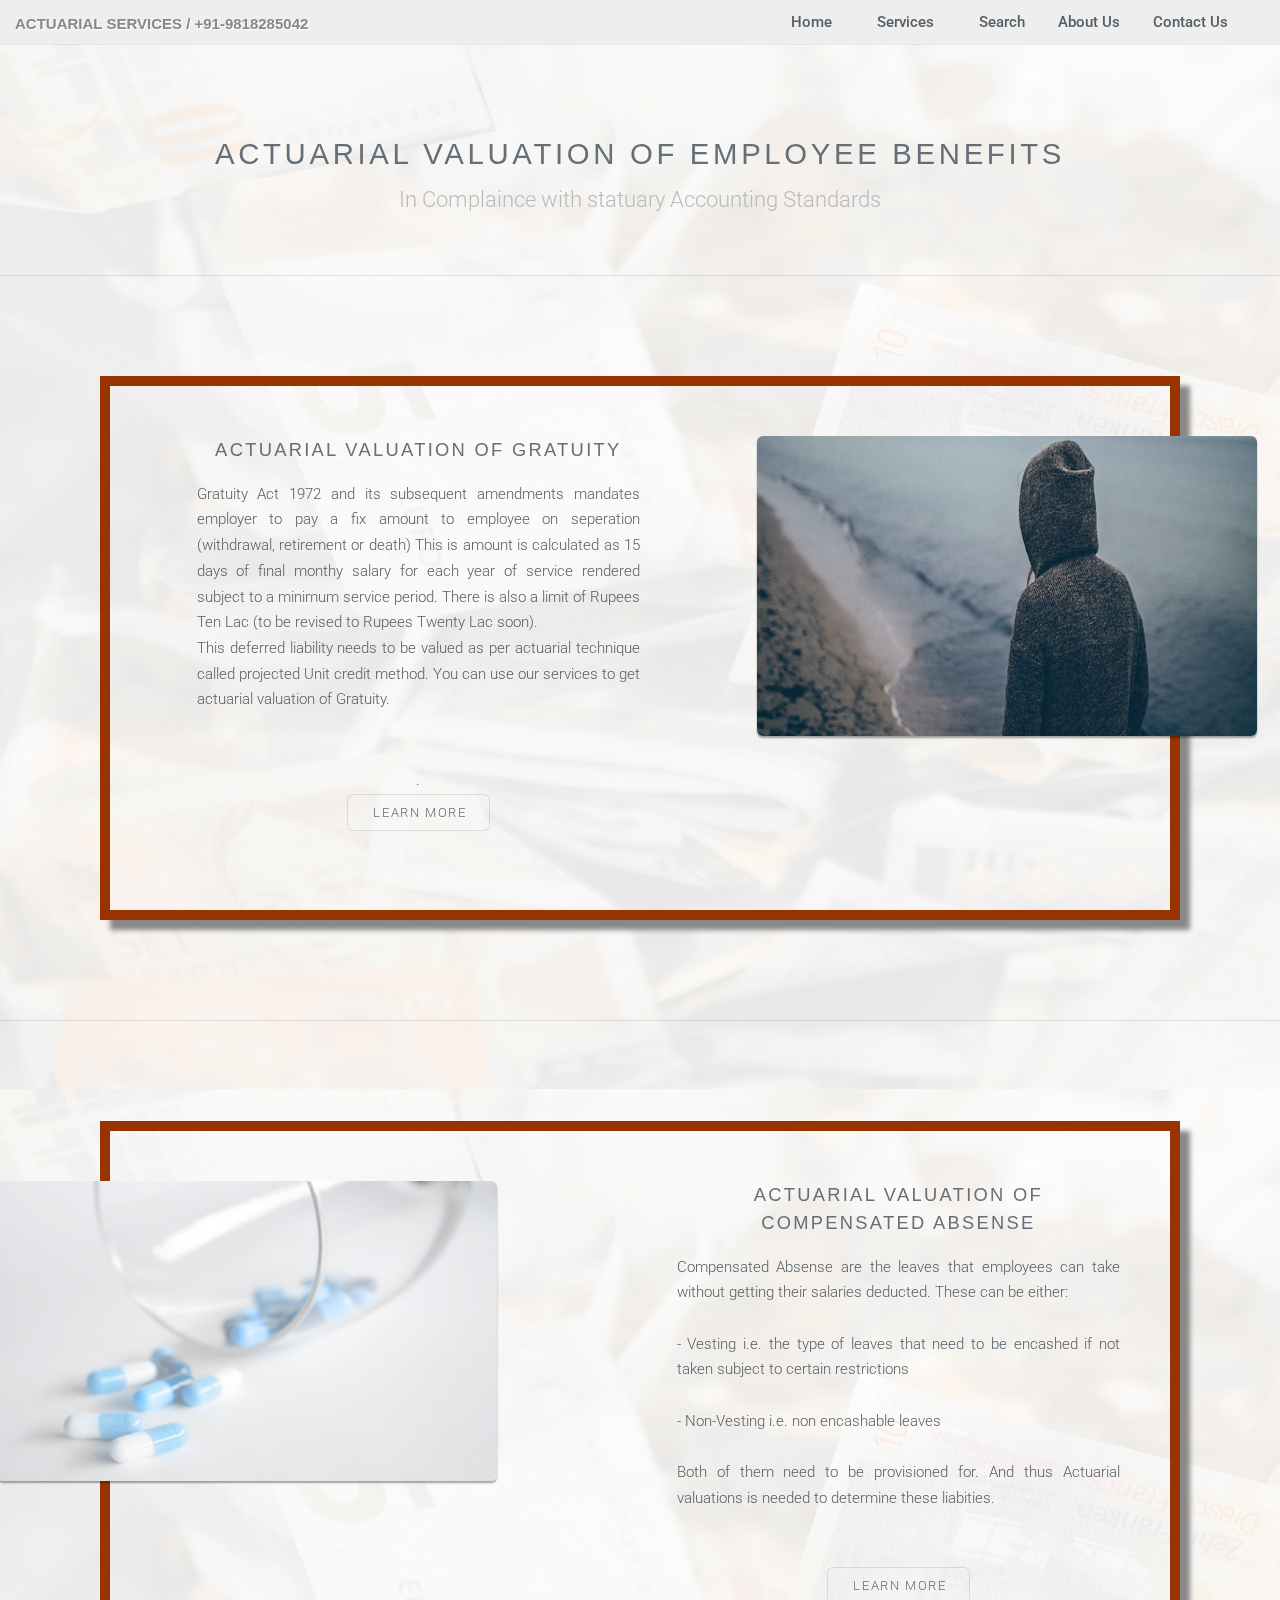
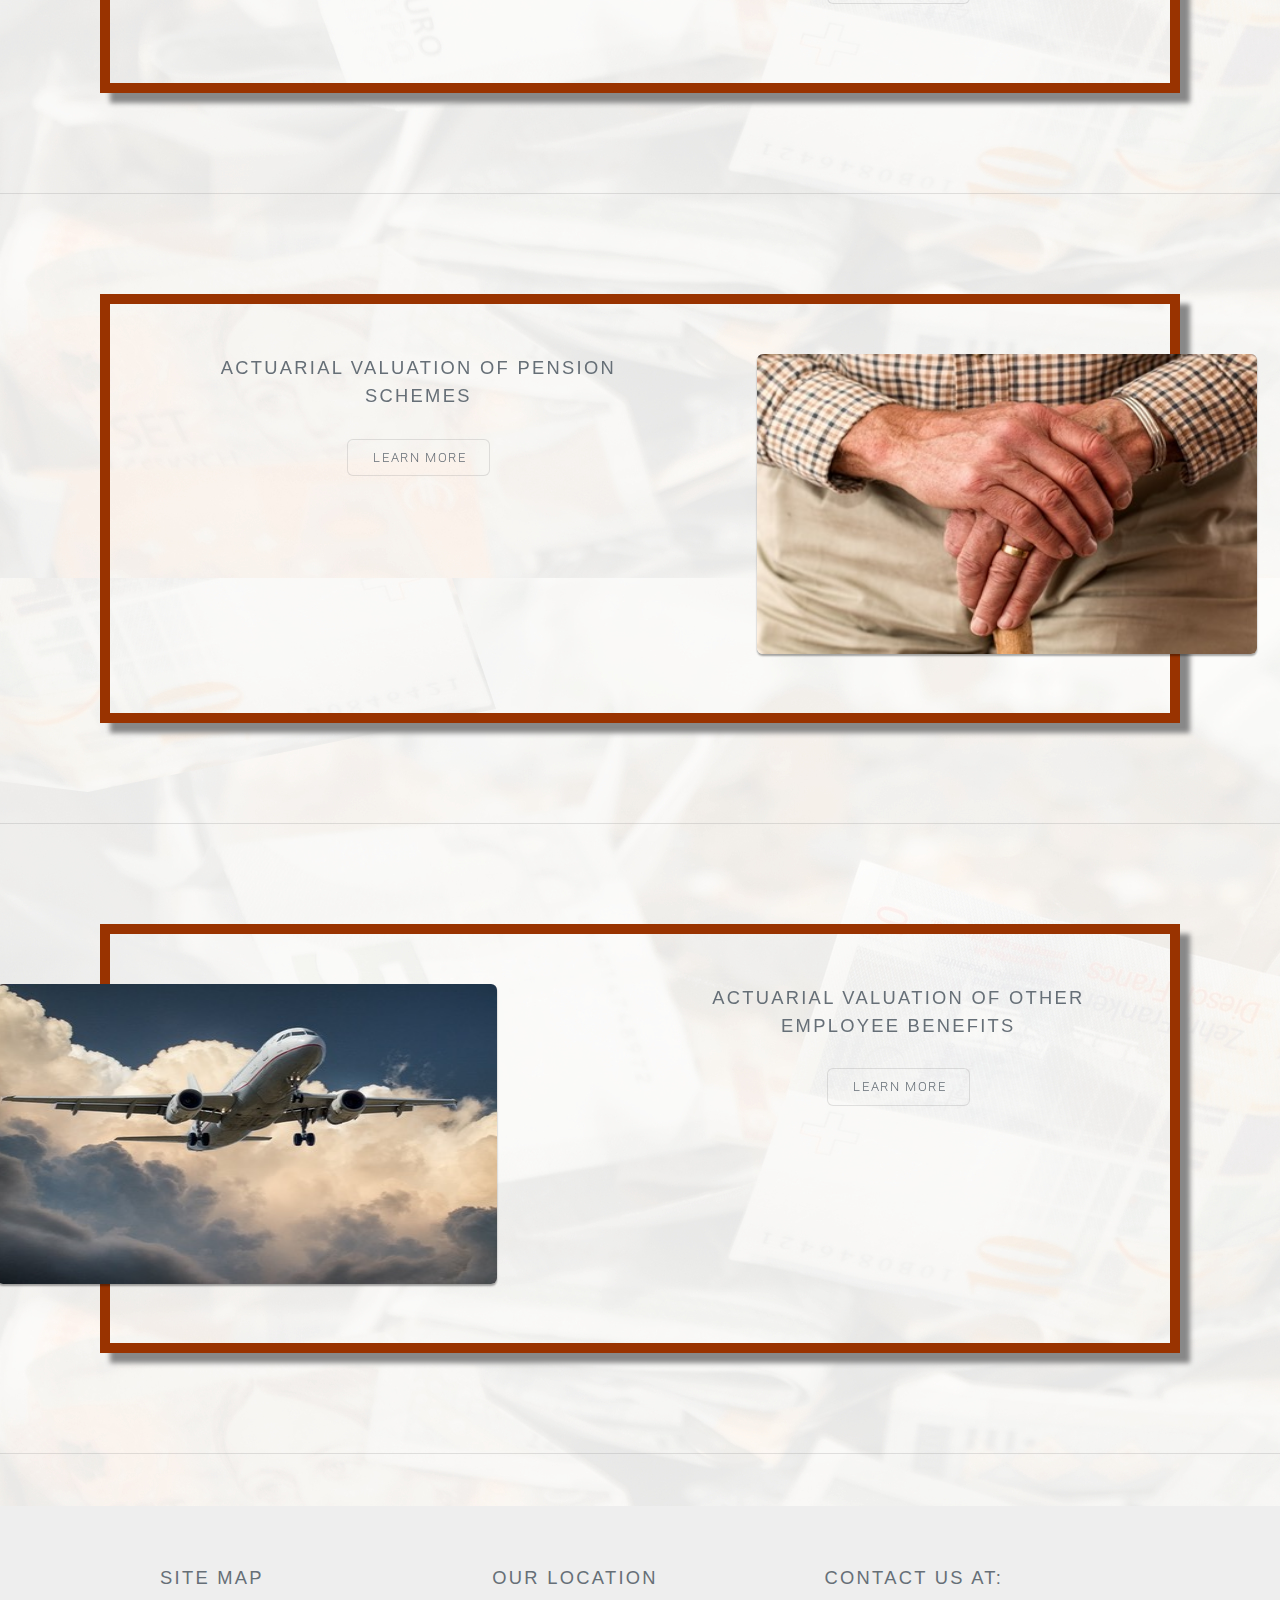
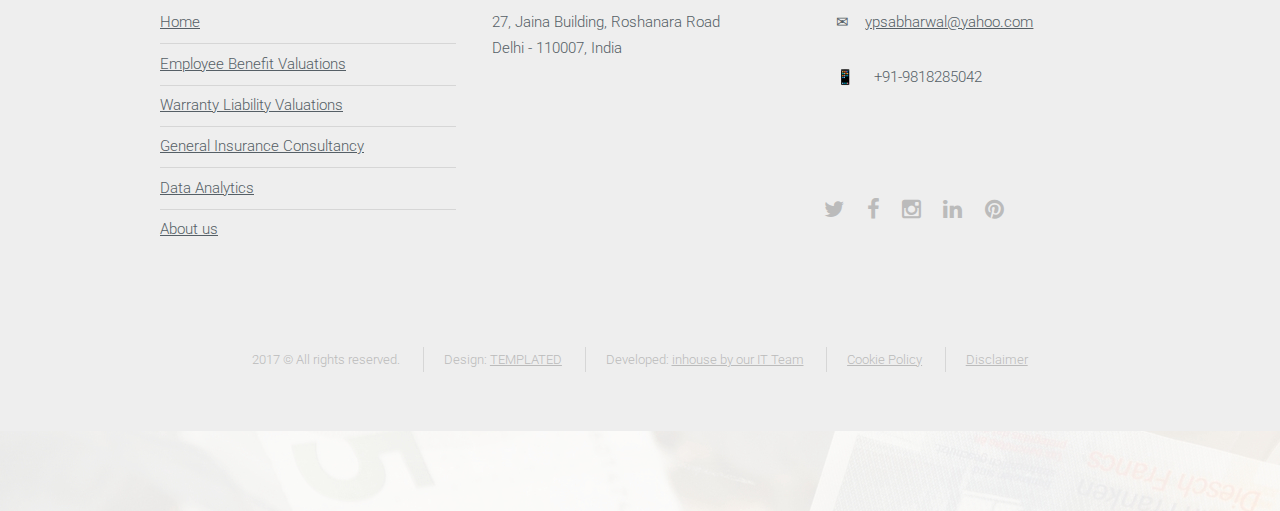
<file: EmployeeBenefitValuations.html>
<!DOCTYPE HTML>
<!--
	Ion by TEMPLATED
	templated.co @templatedco
	Released for free under the Creative Commons Attribution 3.0 license (templated.co/license)
-->
<html>
	<head>
		<title>Actuarial Valuations of Employee Benefits</title>
		<meta http-equiv="content-type" content="text/html; charset=utf-8" />
		<meta name="description" content="" />
		<meta name="keywords" content="" />
		<!--[if lte IE 8]><script src="js/html5shiv.js"></script><![endif]-->
		<script src="js/jquery.min.js"></script>
		<script src="js/skel.min.js"></script>
		<script src="js/skel-layers.min.js"></script>
		<script src="js/init.js"></script>
		<noscript>
			<link rel="stylesheet" href="css/skel.css" />
			<link rel="stylesheet" href="css/style.css" />
			<link rel="stylesheet" href="css/style-xlarge.css" />
		</noscript>
	</head>
	<body id="top"  style="background-image: url(./images/money-2165758_1920.jpg);background-size: auto;">

		<!-- Header -->
		<header id="header" class="skel-layers-fixed" style="background-color: #eeeeee;">
			<div >
								
				<h4 style="
					position       : Absolute;
					top            : 13px;
					left           : 15px;
					letter-spacing : 0px;
					font-weight    : 600;
					font-size      : 15px;	
					color          : #888888;
					text-shadow    : 1px 1px #ffffff;">


<!--						<form action="http://www.google.com/search" class="searchform" method="get" name="searchform" target="_blank">
<input name="sitesearch" type="hidden" value="www.actuarial-services.com" >
<input autocomplete="on" class="form-controls search " name="q" placeholder="&#128269;" required="required"  type="text"  style="background:#efefef;height:100%; width:90%">

</form>

-->
				<a href=# >ACTUARIAL SERVICES /  +91-9818285042</a></h4>
			</div>

			<nav id="nav">
				<ul>    

					<li><a href="index.html" style="font-weight:500;">Home</a></li>
					<li></li>
					<div class="dropdown">
						<li class="dropbtn" style="font-weight:500;">Services
							<div class="dropdown-content" style="font-weight:300;">
								<a href="EmployeeBenefitValuations.html">Employee Benefit Valuations</a>
								<a href="WarrantyLiabilityValuations.html">Warranty Liability Valuations</a>
								<a href="GeneralInsuranceConsultancy.html">General Insurance Consultancy</a>
								<a href="DataAnalytics.html">Data Analytics</a>
							</div>
						</li>
					</div>
					<li></li>

					<div class="dropdown">
						<li class="dropbtn" style="font-weight:500;">Search
							<div class="dropdown-content" style="font-weight:300;height:35px; width:340px">
						<form action="http://www.google.com/search" class="searchform" method="get" name="searchform" target="_blank">
<input name="sitesearch" type="hidden" value="www.actuarial-services.com" >
<input autocomplete="on" class="form-controls search " name="q" placeholder="&#128269;" required="required"  type="text"  style="align:centre;background:#ffffff; height:35px;">

</form>							</div>
						</li>
					</div>

					<li><a href="index.html#AboutUs" style="font-weight:500;">About Us</a></li>
					<li><a href="#Contact" style="font-weight:500;">Contact Us</a></li>
				<li></li>
	
				</ul>
			</nav>
		</header>


		<!-- Main -->


			<section id="main" class="wrapper style1" >


				<header class="major">
					<h2>Actuarial Valuation of Employee Benefits</h2>
					<p>	In Complaince with statuary Accounting Standards</p>
				</header>
						

				<hr class="major" />




					<div class="row rowBorder">
						<div class="6u">
							<section class="special">
								<h3>Actuarial Valuation of Gratuity</h3>
								<p align="justify">Gratuity Act 1972 and its subsequent amendments mandates employer to pay a fix amount to employee on seperation (withdrawal, retirement or death) 
								   This is amount is calculated as 15 days of final monthy salary for each year of service rendered subject to a minimum service period. 
								   There is also a limit of Rupees Ten Lac (to be revised to Rupees Twenty Lac soon).<BR> 

							 	   This deferred liability needs to be valued as per actuarial technique called projected Unit credit method. You can use our services to get actuarial valuation of Gratuity.


								   <br><br>
								     
								
</p>
	.



							<ul class="actions">
									<li><a href="#" class="button alt">Learn More</a></li>
								</ul>
							</section>
						</div>
						<div class="6u">
							<section class="special">
								<a href="#" class="image"><img class="rightImage" src="images/pic02.jpg" alt="" /></a>
							</section>
						</div>		

					</div>
<hr class="major" />

					<div class="row rowBorder">
						<div class="6u">
							<section class="special">
								<a href="#" class="image"><img class="leftImage" src="images/leave.jpg" alt="" /></a>
							</section>
						</div>

						<div class="6u">
							<section class="special">
								<h3>Actuarial Valuation of Compensated Absense</h3>
								<p align="justify">Compensated Absense are the leaves that employees can take without getting their salaries deducted. These can be either:<br> <br>


- Vesting  i.e. the type of leaves that need to be encashed if not taken subject to certain restrictions<br>
<br>
- Non-Vesting i.e. non encashable leaves<br>
<br>
Both of them need to be provisioned for. And thus Actuarial valuations is needed to determine these liabities. 
<BR>
<BR>

</p>

								<ul class="actions">
									<li><a href="#" class="button alt">Learn More</a></li>
								</ul>
							</section>
						</div>
					</div>

<hr class="major" />
					<div class="row rowBorder">
						<div class="6u">
							<section class="special">
								<h3>Actuarial Valuation of Pension Schemes</h3>
								<p align="justify"></p>
								<ul class="actions">
									<li><a href="#" class="button alt">Learn More</a></li>
								</ul>
							</section>
						</div>
						<div class="6u">
							<section class="special">
								<a href="#" class="image"><img class="rightImage" src="images/pension.jpg" alt="" /></a>
							</section>
						</div>		

					</div>
<hr class="major" />

					<div class="row rowBorder">
						<div class="6u">
							<section class="special">
								<a href="#" class="image"><img class="leftImage" src="images/ltc.jpg" alt="" /></a>
							</section>
						</div>

						<div class="6u">
							<section class="special">
								<h3>Actuarial Valuation of other Employee Benefits</h3>
								<p align="justify"></p>
								<ul class="actions">
									<li><a href="#" class="button alt">Learn More</a></li>
								</ul>
							</section>
						</div>
					</div>

<hr class="major" />
				
			</section>

		<!-- Footer -->
			<footer id="footer" style="background-color: #eeeeee;position: relative;top: -80px; width=95%;" >
				<div class="container"   id="Contact"  >
					<div class="row">


						<div class="4u">
							<h3>Site Map</h3>
								<ul class="alt">
									<li><a href="index.html">Home</a></li>
									<li><a href="EmployeeBenefitValuations.html">Employee Benefit Valuations</a></li>
									<li><a href="WarrantyLiabilityValuations.html">Warranty Liability Valuations</a></li>
									<li><a href="GeneralInsuranceConsultancy.html">General Insurance Consultancy</a></li>
									<li><a href="DataAnalytics.html">Data Analytics</a></li>
									<li><a href="index.html#AboutUs">About us</a></li>
									
										
								</ul>
						</div>


						<div class="4u">
							<h3>Our Location</h3>
							27, Jaina Building, Roshanara Road<br>
							Delhi - 110007, India

							<iframe src="https://www.google.com/maps/embed?pb=!1m10!1m8!1m3!1d875.1746223916874!2d77.20502325121433!3d28.66874526348959!3m2!1i1024!2i768!4f13.1!5e0!3m2!1sen!2sin!4v1494575766371" width="300" height="250" frameborder="0" style="border:0" allowfullscreen></iframe>

														
						</div>

						

						<div class="4u">

							<h3>Contact us at:</h3>
							<p>&nbsp;&nbsp; &#9993;  &nbsp;&nbsp;           <a href="mailto:ypsabharwal@yahoo.com">ypsabharwal@yahoo.com</a></p>

							<p>&nbsp;&nbsp; &#128241;&nbsp;&nbsp;&nbsp;&nbsp;&nbsp;+91-9818285042</p>
							<br>
							<br>
							<br>
							<ul class="icons">
								<li><a href="https://twitter.com/ACTUARYSERVICES" class="icon fa-twitter"><span class="label">Twitter</span></a></li>
								<li><a href="#" class="icon fa-facebook"><span class="label">Facebook</span></a></li>
								<li><a href="#" class="icon fa-instagram"><span class="label">Instagram</span></a></li>
								<li><a href="#" class="icon fa-linkedin"><span class="label">LinkedIn</span></a></li>
								<li><a href="#" class="icon fa-pinterest"><span class="label">Pinterest</span></a></li>
							</ul>
						</div>
					</div>

					<ul class="copyright">
						<li>2017 &copy; All rights reserved.</li>
						<li>Design: <a href="https://templated.co">TEMPLATED</a></li>
						<li>Developed: <a href="#">inhouse by our IT Team</a></li>
						<li><a href="cookiepolicy.html">Cookie Policy</a></li>
						<li><a href="disclaimer.html">Disclaimer</a></li>
						<!--<li>Images: <a href="https://www.pexels.com/">PEXELS</a></li>-->
					</ul>
				</div>
			</footer>


	</body>
</html>
</file>
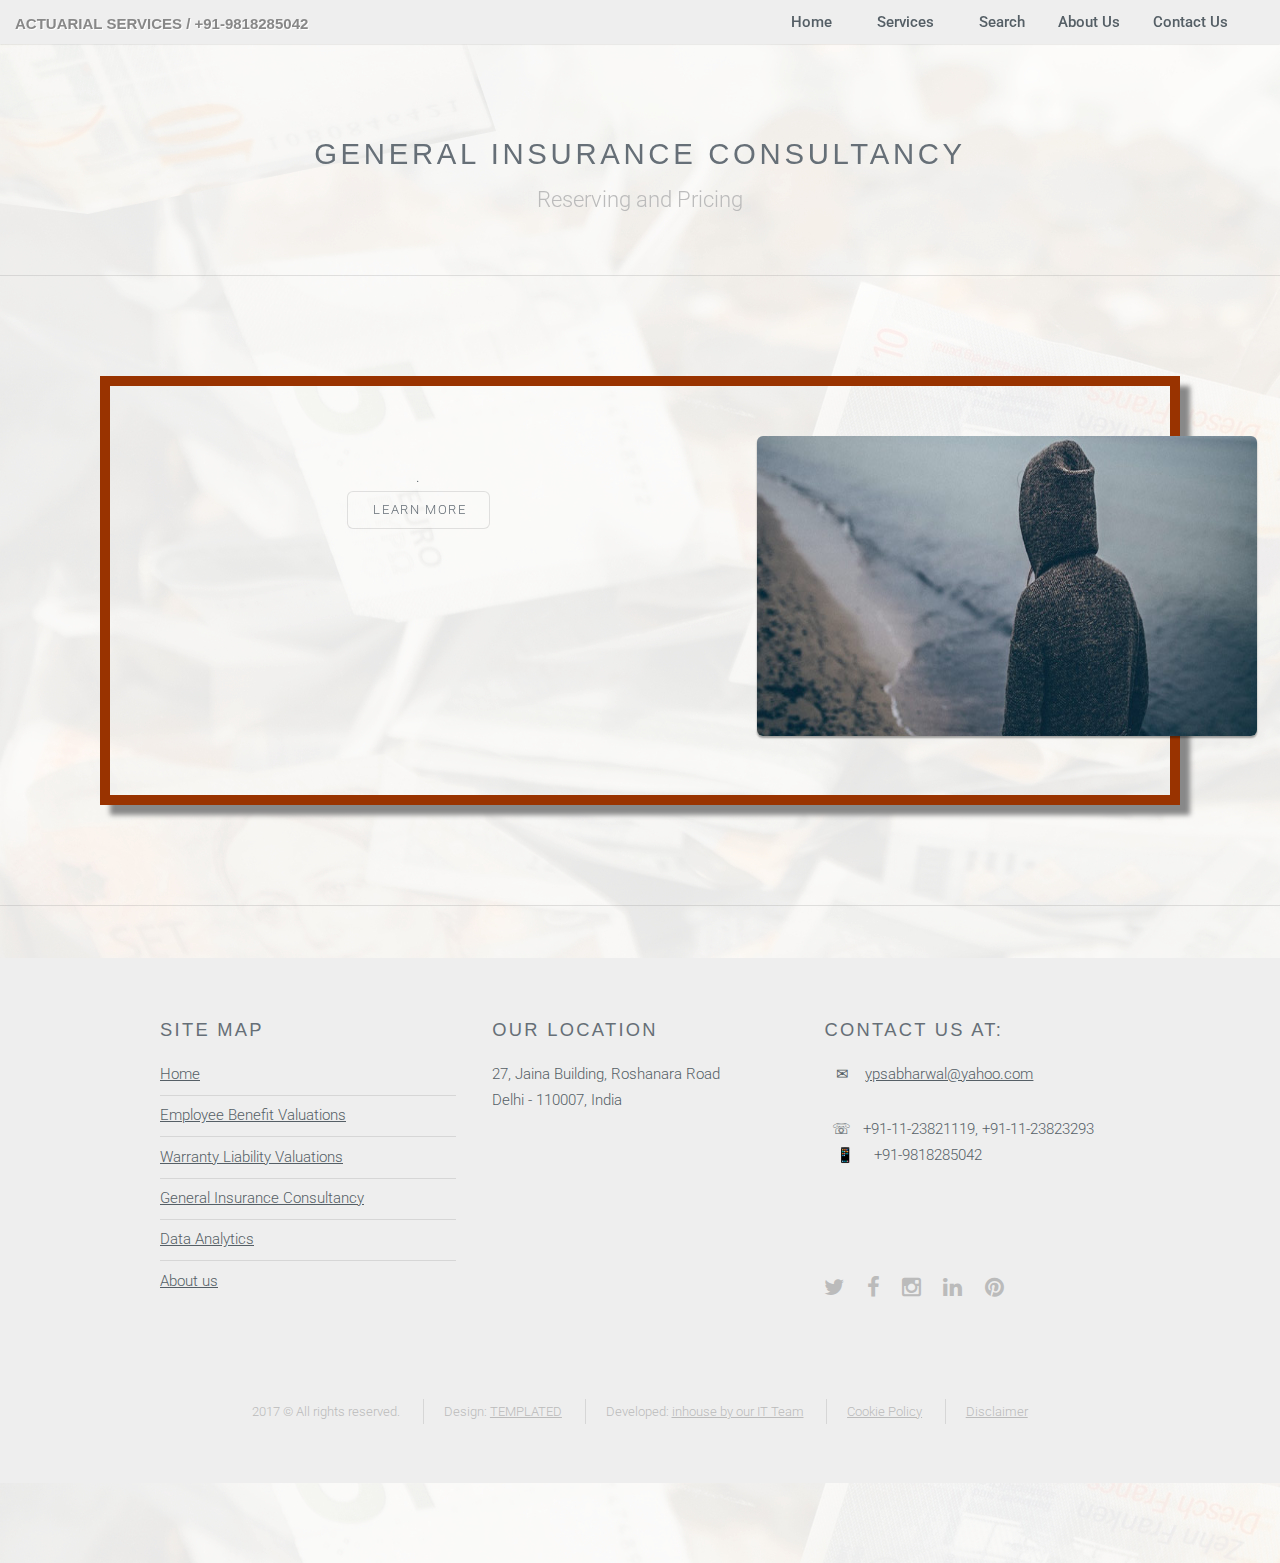
<file: GeneralInsuranceConsultancy.html>
<!DOCTYPE HTML>
<!--
	Ion by TEMPLATED
	templated.co @templatedco
	Released for free under the Creative Commons Attribution 3.0 license (templated.co/license)
-->
<html>
	<head>
		<title>Actuarial Valuations of Employee Benefits</title>
		<meta http-equiv="content-type" content="text/html; charset=utf-8" />
		<meta name="description" content="" />
		<meta name="keywords" content="" />
		<!--[if lte IE 8]><script src="js/html5shiv.js"></script><![endif]-->
		<script src="js/jquery.min.js"></script>
		<script src="js/skel.min.js"></script>
		<script src="js/skel-layers.min.js"></script>
		<script src="js/init.js"></script>
		<noscript>
			<link rel="stylesheet" href="css/skel.css" />
			<link rel="stylesheet" href="css/style.css" />
			<link rel="stylesheet" href="css/style-xlarge.css" />
		</noscript>
	</head>
	<body id="top"  style="background-image: url(./images/money-2165758_1920.jpg);background-size: auto;">

		<!-- Header -->
		<header id="header" class="skel-layers-fixed" style="background-color: #eeeeee;">
			<div >
								
				<h4 style="
					position       : Absolute;
					top            : 13px;
					left           : 15px;
					letter-spacing : 0px;
					font-weight    : 600;
					font-size      : 15px;	
					color          : #888888;
					text-shadow    : 1px 1px #ffffff;">


<!--						<form action="http://www.google.com/search" class="searchform" method="get" name="searchform" target="_blank">
<input name="sitesearch" type="hidden" value="www.actuarial-services.com" >
<input autocomplete="on" class="form-controls search " name="q" placeholder="&#128269;" required="required"  type="text"  style="background:#efefef;height:100%; width:90%">

</form>

-->
				<a href=# >ACTUARIAL SERVICES /  +91-9818285042</a></h4>
			</div>

			<nav id="nav">
				<ul>    

					<li><a href="index.html" style="font-weight:500;">Home</a></li>
					<li></li>
					<div class="dropdown">
						<li class="dropbtn" style="font-weight:500;">Services
							<div class="dropdown-content" style="font-weight:300;">
								<a href="EmployeeBenefitValuations.html">Employee Benefit Valuations</a>
								<a href="WarrantyLiabilityValuations.html">Warranty Liability Valuations</a>
								<a href="GeneralInsuranceConsultancy.html">General Insurance Consultancy</a>
								<a href="DataAnalytics.html">Data Analytics</a>
							</div>
						</li>
					</div>
					<li></li>

					<div class="dropdown">
						<li class="dropbtn" style="font-weight:500;">Search
							<div class="dropdown-content" style="font-weight:300;height:35px; width:340px">
						<form action="http://www.google.com/search" class="searchform" method="get" name="searchform" target="_blank">
<input name="sitesearch" type="hidden" value="www.actuarial-services.com" >
<input autocomplete="on" class="form-controls search " name="q" placeholder="&#128269;" required="required"  type="text"  style="align:centre;background:#ffffff; height:35px;">

</form>							</div>
						</li>
					</div>

					<li><a href="index.html#AboutUs" style="font-weight:500;">About Us</a></li>
					<li><a href="#Contact" style="font-weight:500;">Contact Us</a></li>
				<li></li>
	
				</ul>
			</nav>
		</header>


		<!-- Main -->


			<section id="main" class="wrapper style1" >


				<header class="major">
					<h2>General Insurance Consultancy</h2>
					<p>Reserving and Pricing</p>
				</header>
						

				<hr class="major" />




					<div class="row rowBorder">
						<div class="6u">
							<section class="special">
								<h3></h3>
								<p> 

														
</p>
	.



							<ul class="actions">
									<li><a href="#" class="button alt">Learn More</a></li>
								</ul>
							</section>
						</div>
						<div class="6u">
							<section class="special">
								<a href="#" class="image"><img class="rightImage" src="images/pic02.jpg" alt="" /></a>
							</section>
						</div>		

					</div>
<hr class="major" />

				
			</section>

		<!-- Footer -->
			<footer id="footer" style="background-color: #eeeeee;position: relative;top: -80px; width=95%;">
				<div class="container"   id="Contact" >
					<div class="row">


						<div class="4u">
							<h3>Site Map</h3>
								<ul class="alt">
									<li><a href="index.html">Home</a></li>
									<li><a href="EmployeeBenefitValuations.html">Employee Benefit Valuations</a></li>
									<li><a href="WarrantyLiabilityValuations.html">Warranty Liability Valuations</a></li>
									<li><a href="GeneralInsuranceConsultancy.html">General Insurance Consultancy</a></li>
									<li><a href="DataAnalytics.html">Data Analytics</a></li>
									<li><a href="index.html#AboutUs">About us</a></li>
									
										
								</ul>
						</div>


						<div class="4u">
							<h3>Our Location</h3>
							27, Jaina Building, Roshanara Road<br>
							Delhi - 110007, India

							<iframe src="https://www.google.com/maps/embed?pb=!1m10!1m8!1m3!1d875.1746223916874!2d77.20502325121433!3d28.66874526348959!3m2!1i1024!2i768!4f13.1!5e0!3m2!1sen!2sin!4v1494575766371" width="300" height="250" frameborder="0" style="border:0" allowfullscreen></iframe>

														
						</div>

						

						<div class="4u">

							<h3>Contact us at:</h3>
							<p>&nbsp;&nbsp; &#9993;  &nbsp;&nbsp;           <a href="mailto:ypsabharwal@yahoo.com">ypsabharwal@yahoo.com</a></p>

							<p>&nbsp;       &#9743;  &nbsp;                  +91-11-23821119, +91-11-23823293<br>
							   &nbsp;&nbsp; &#128241;&nbsp;&nbsp;&nbsp;&nbsp;&nbsp;+91-9818285042</p>
							<br>
							<br>
							<br>
							<ul class="icons">
								<li><a href="https://twitter.com/ACTUARYSERVICES" class="icon fa-twitter"><span class="label">Twitter</span></a></li>
								<li><a href="#" class="icon fa-facebook"><span class="label">Facebook</span></a></li>
								<li><a href="#" class="icon fa-instagram"><span class="label">Instagram</span></a></li>
								<li><a href="#" class="icon fa-linkedin"><span class="label">LinkedIn</span></a></li>
								<li><a href="#" class="icon fa-pinterest"><span class="label">Pinterest</span></a></li>
							</ul>
						</div>
					</div>

					<ul class="copyright">
						<li>2017 &copy; All rights reserved.</li>
						<li>Design: <a href="https://templated.co">TEMPLATED</a></li>
						<li>Developed: <a href="https://sabharwal.co.in">inhouse by our IT Team</a></li>
						<li><a href="cookiepolicy.html">Cookie Policy</a></li>
						<li><a href="disclaimer.html">Disclaimer</a></li>
						<!--<li>Images: <a href="https://www.pexels.com/">PEXELS</a></li>-->
					</ul>
				</div>
			</footer>


	</body>
</html>
</file>
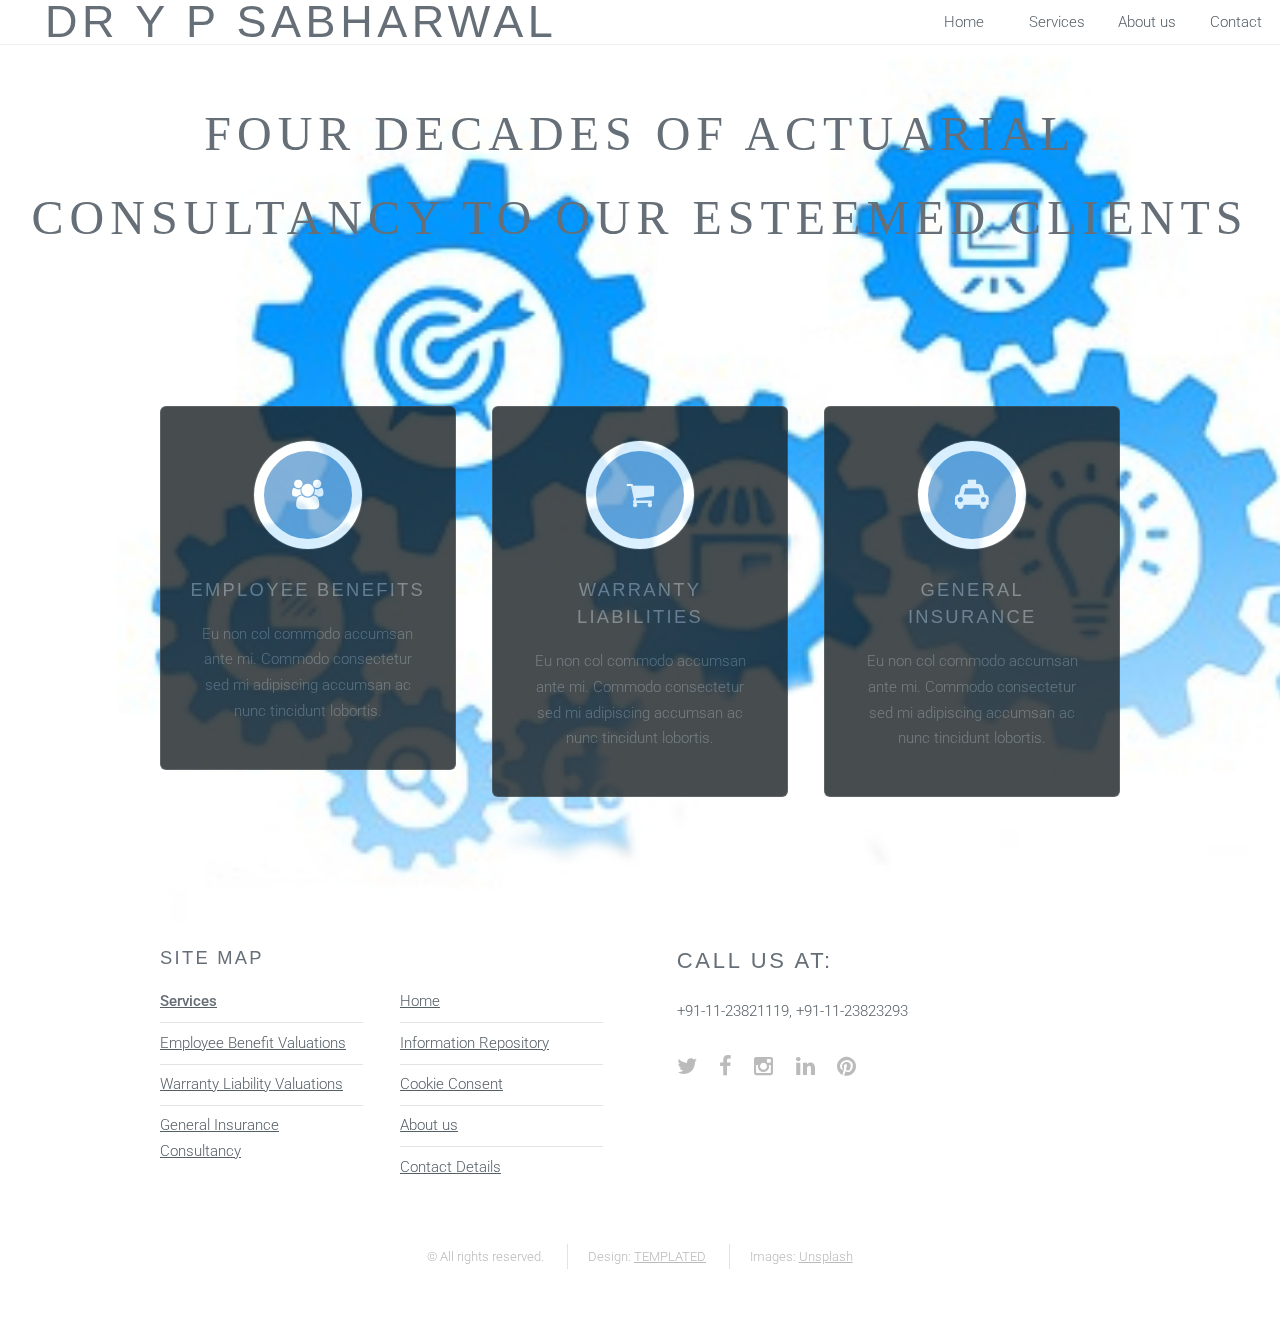
<file: index 2016-05-04.html>
<!DOCTYPE HTML>
<!--
	Ion by TEMPLATED
	templated.co @templatedco
	Released for free under the Creative Commons Attribution 3.0 license (templated.co/license)
-->
<html>
	<head>
		<title>Actuarial Services</title>
		<meta http-equiv="content-type" content="text/html; charset=utf-8" />
		<meta name="description" content="" />
		<meta name="keywords" content="" />
		<!--[if lte IE 8]><script src="js/html5shiv.js"></script><![endif]-->
		<script src="js/jquery.min.js"></script>
		<script src="js/skel.min.js"></script>
		<script src="js/skel-layers.min.js"></script>
		<script src="js/init.js"></script>
		<noscript>
			<link rel="stylesheet" href="css/skel.css" />
			<link rel="stylesheet" href="css/style.css" />
			<link rel="stylesheet" href="css/style-xlarge.css" />
		</noscript>


	</head>

	<body id="top" style="background-image: url(./images/background.jpeg);background-size: cover;">

 
		<!-- Header -->
			<header id="header" class="skel-layers-fixed">
				<h1><a href="#">Dr Y P Sabharwal</a></h1>

				<nav id="nav">
					<ul>    
						<li><a href="index.html">Home</a></li>
						<li></li>
						<div class="dropdown">
							<li class="dropbtn">Services
							<div class="dropdown-content">
							    <a href="EmployeeBenefitValuations.html">Employee Benefit Valuations</a>
							    <a href="WarrantyLiabilityValuations.html">Warranty Liability Valuations</a>
							    <a href="GeneralInsuranceConsultancy.html">General Insurance Consultancy</a>
							    <a href="ITServices.html">IT Services</a>
							</div>
							</li>
						</div>
						<li><a href="aboutus.html">About us</a></li>
						<li><a href="contact.html">Contact</a></li>
					</ul>
				</nav>
			</header>


			<header class="major" >
				
				<p> &nbsp;</p>
				<h2 style="font-family: Times New Roman;font-size: 36pt;font-weight: 300;line-height: 1.75em;">Four Decades of Actuarial consultancy to our esteemed clients</h2>
			</header>

		<!-- One -->

			<section id="one" class="wrapper style1">
				<div class="container">
					<div class="row">
						<div class="4u" ><!--#192024-->
							<section class="special box"  style="background: #192024;opacity: 0.80;">
								<a href=""><i class="icon fa-group major"></i></a>
								<h3>Employee Benefits</h3>
								<p>Eu non col commodo accumsan ante mi. Commodo consectetur sed mi adipiscing accumsan ac nunc tincidunt lobortis.</p>
							</section>
						</div>
						<div class="4u">
							<section class="special box"  style="background: #192024;opacity: 0.80;">
								<i class="icon  fa-shopping-cart major"></i>
								<h3>Warranty Liabilities</h3>
								<p>Eu non col commodo accumsan ante mi. Commodo consectetur sed mi adipiscing accumsan ac nunc tincidunt lobortis.</p>
							</section>
						</div>
						<div class="4u">
							<section class="special box"  style="background: #192024;opacity: 0.80;">
								<i class="icon fa-taxi major"></i>
								<h3>General Insurance</h3>
								<p>Eu non col commodo accumsan ante mi. Commodo consectetur sed mi adipiscing accumsan ac nunc tincidunt lobortis.</p>
							</section>
						</div>
					</div>
				</div>
			</section>
		
		<!-- Footer -->
			<footer id="footer">
				<div class="container">
					<div class="row double">
						<div class="6u">
							<div class="row collapse-at-2">
								<div class="6u">
									<h3>Site Map</h3>
									<ul class="alt">
										<li><a href="#"><b>Services</b></a></li>
										<li><a href="#">Employee Benefit Valuations</a></li>
										<li><a href="#">Warranty Liability Valuations</a></li>
										<li><a href="#">General Insurance Consultancy</a></li>
										
									</ul>
								</div>
								<div class="6u">
									<h3>&nbsp; </h3>
									<ul class="alt">
										<li><a href="#">Home</a></li>
										<li><a href="#">Information Repository</a></li>
										<li><a href="#">Cookie Consent</a></li>
										<li><a href="#">About us</a></li>
										<li><a href="#">Contact Details</a></li>
										
									</ul>
								</div>
							</div>
						</div>
						<div class="6u"></div>
						<div class="6u">
							<h2>Call us at:</h2>
							<p>+91-11-23821119, +91-11-23823293</p>
							<ul class="icons">
								<li><a href="#" class="icon fa-twitter"><span class="label">Twitter</span></a></li>
								<li><a href="#" class="icon fa-facebook"><span class="label">Facebook</span></a></li>
								<li><a href="#" class="icon fa-instagram"><span class="label">Instagram</span></a></li>
								<li><a href="#" class="icon fa-linkedin"><span class="label">LinkedIn</span></a></li>
								<li><a href="#" class="icon fa-pinterest"><span class="label">Pinterest</span></a></li>
							</ul>
						</div>
					</div>
					<ul class="copyright">
						<li>&copy; All rights reserved.</li>
						<li>Design: <a href="http://templated.co">TEMPLATED</a></li>
						<li>Images: <a href="http://unsplash.com">Unsplash</a></li>
					</ul>
				</div>
			</footer>

	</body>
</html>
</file>
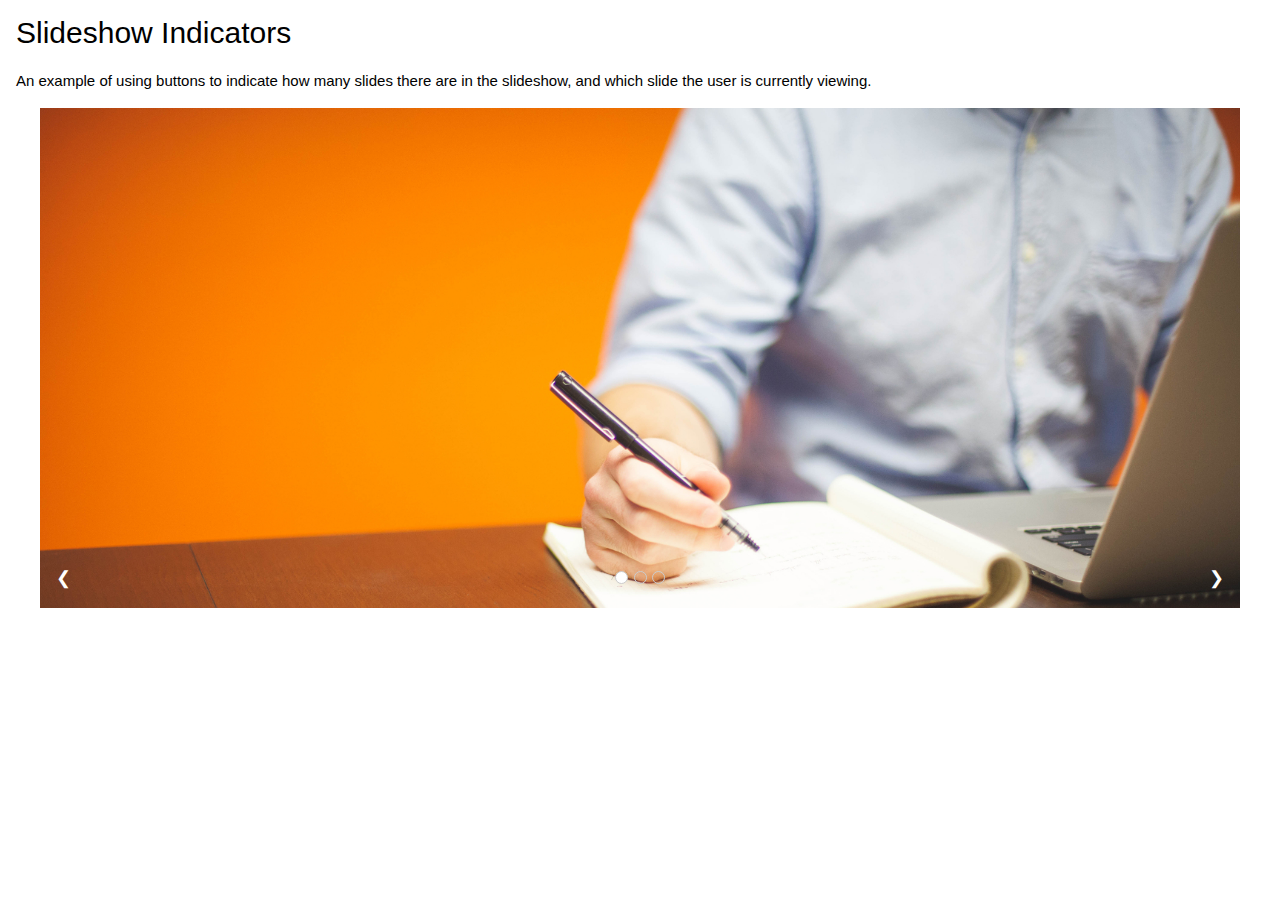
<file: text.html>
<!DOCTYPE html>
<html>
<title>W3.CSS</title>
<meta name="viewport" content="width=device-width, initial-scale=1">
<link rel="stylesheet" href="https://www.w3schools.com/w3css/4/w3.css">
<style>
.mySlides {display:none}
.w3-left, .w3-right, .w3-badge {cursor:pointer}
.w3-badge {height:13px;width:13px;padding:0}
</style>
<body>
<div class="w3-container">
  <h2>Slideshow Indicators</h2>
  <p>An example of using buttons to indicate how many slides there are in the slideshow, and which slide the user is currently viewing.</p>
</div>

<div class="w3-content w3-display-container" style="max-width:1200px">
  <img class="mySlides" src="images/main_banner.jpg" style="width:100%;height:500px">
  <img class="mySlides" src="images/main_banner.jpg" style="width:100%;height:500px">
  <img class="mySlides" src="images/main_banner.jpg" style="width:100%;height:500px">
  <div class="w3-center w3-container w3-section w3-large w3-text-white w3-display-bottommiddle" style="width:100%">
    <div class="w3-left w3-hover-text-khaki" onclick="plusDivs(-1)">&#10094;</div>
    <div class="w3-right w3-hover-text-khaki" onclick="plusDivs(1)">&#10095;</div>
    <span class="w3-badge demo w3-border w3-transparent w3-hover-white" onclick="currentDiv(1)"></span>
    <span class="w3-badge demo w3-border w3-transparent w3-hover-white" onclick="currentDiv(2)"></span>
    <span class="w3-badge demo w3-border w3-transparent w3-hover-white" onclick="currentDiv(3)"></span>
  </div>
</div>

<script>
var slideIndex = 1;
showDivs(slideIndex);

function plusDivs(n) {
  showDivs(slideIndex += n);
}

function currentDiv(n) {
  showDivs(slideIndex = n);
}

function showDivs(n) {
  var i;
  var x = document.getElementsByClassName("mySlides");
  var dots = document.getElementsByClassName("demo");
  if (n > x.length) {slideIndex = 1}    
  if (n < 1) {slideIndex = x.length}
  for (i = 0; i < x.length; i++) {
     x[i].style.display = "none";  
  }
  for (i = 0; i < dots.length; i++) {
     dots[i].className = dots[i].className.replace(" w3-white", "");
  }
  x[slideIndex-1].style.display = "block";  
  dots[slideIndex-1].className += " w3-white";
}
</script>

</body>
</html>
</file>
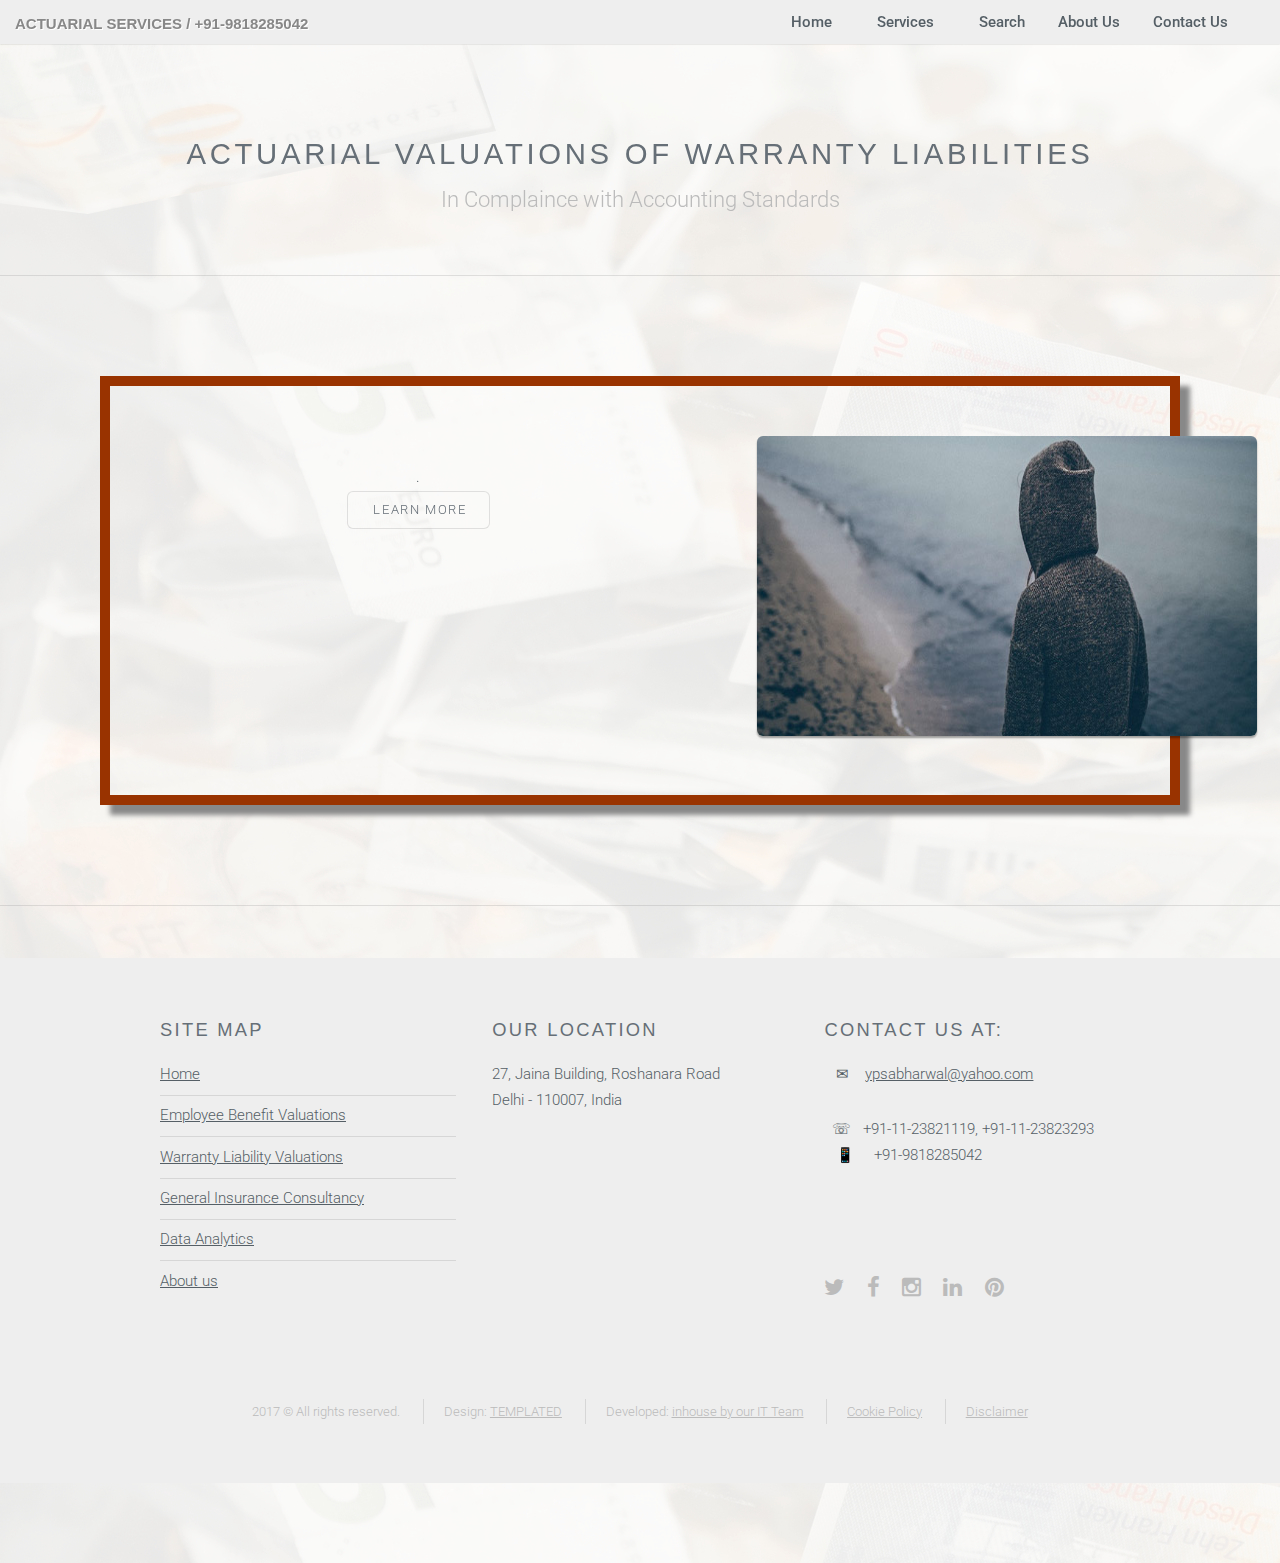
<file: WarrantyLiabilityValuations.html>
<!DOCTYPE HTML>
<!--
	Ion by TEMPLATED
	templated.co @templatedco
	Released for free under the Creative Commons Attribution 3.0 license (templated.co/license)
-->
<html>
	<head>
		<title>Actuarial Valuations of Warranty Liabilities</title>
		<meta http-equiv="content-type" content="text/html; charset=utf-8" />
		<meta name="description" content="" />
		<meta name="keywords" content="" />
		<!--[if lte IE 8]><script src="js/html5shiv.js"></script><![endif]-->
		<script src="js/jquery.min.js"></script>
		<script src="js/skel.min.js"></script>
		<script src="js/skel-layers.min.js"></script>
		<script src="js/init.js"></script>
		<noscript>
			<link rel="stylesheet" href="css/skel.css" />
			<link rel="stylesheet" href="css/style.css" />
			<link rel="stylesheet" href="css/style-xlarge.css" />
		</noscript>
	</head>
	<body id="top"  style="background-image: url(./images/money-2165758_1920.jpg);background-size: auto;">

		<!-- Header -->
		<header id="header" class="skel-layers-fixed" style="background-color: #eeeeee;">
			<div >
								
				<h4 style="
					position       : Absolute;
					top            : 13px;
					left           : 15px;
					letter-spacing : 0px;
					font-weight    : 600;
					font-size      : 15px;	
					color          : #888888;
					text-shadow    : 1px 1px #ffffff;">


<!--						<form action="http://www.google.com/search" class="searchform" method="get" name="searchform" target="_blank">
<input name="sitesearch" type="hidden" value="www.actuarial-services.com" >
<input autocomplete="on" class="form-controls search " name="q" placeholder="&#128269;" required="required"  type="text"  style="background:#efefef;height:100%; width:90%">

</form>

-->
				<a href=# >ACTUARIAL SERVICES /  +91-9818285042</a></h4>
			</div>

			<nav id="nav">
				<ul>    

					<li><a href="index.html" style="font-weight:500;">Home</a></li>
					<li></li>
					<div class="dropdown">
						<li class="dropbtn" style="font-weight:500;">Services
							<div class="dropdown-content" style="font-weight:300;">
								<a href="EmployeeBenefitValuations.html">Employee Benefit Valuations</a>
								<a href="WarrantyLiabilityValuations.html">Warranty Liability Valuations</a>
								<a href="GeneralInsuranceConsultancy.html">General Insurance Consultancy</a>
								<a href="DataAnalytics.html">Data Analytics</a>
							</div>
						</li>
					</div>
					<li></li>

					<div class="dropdown">
						<li class="dropbtn" style="font-weight:500;">Search
							<div class="dropdown-content" style="font-weight:300;height:35px; width:340px">
						<form action="http://www.google.com/search" class="searchform" method="get" name="searchform" target="_blank">
<input name="sitesearch" type="hidden" value="www.actuarial-services.com" >
<input autocomplete="on" class="form-controls search " name="q" placeholder="&#128269;" required="required"  type="text"  style="align:centre;background:#ffffff; height:35px;">

</form>							</div>
						</li>
					</div>

					<li><a href="index.html#AboutUs" style="font-weight:500;">About Us</a></li>
					<li><a href="#Contact" style="font-weight:500;">Contact Us</a></li>
				<li></li>
	
				</ul>
			</nav>
		</header>

		<!-- Main -->


			<section id="main" class="wrapper style1" >


				<header class="major">
					<h2>Actuarial Valuations of Warranty Liabilities</h2>
					<p>In Complaince with Accounting Standards</p>
				</header>
						

				<hr class="major" />




					<div class="row rowBorder">
						<div class="6u">
							<section class="special">
								<h3></h3>
								<p> 

														
</p>
	.



							<ul class="actions">
									<li><a href="#" class="button alt">Learn More</a></li>
								</ul>
							</section>
						</div>
						<div class="6u">
							<section class="special">
								<a href="#" class="image"><img class="rightImage" src="images/pic02.jpg" alt="" /></a>
							</section>
						</div>		

					</div>
<hr class="major" />

				
			</section>

		<!-- Footer -->
			<footer id="footer" style="background-color: #eeeeee;position: relative;top: -80px; width=95%;">
				<div class="container"   id="Contact" >
					<div class="row">


						<div class="4u">
							<h3>Site Map</h3>
								<ul class="alt">
									<li><a href="index.html">Home</a></li>
									<li><a href="EmployeeBenefitValuations.html">Employee Benefit Valuations</a></li>
									<li><a href="WarrantyLiabilityValuations.html">Warranty Liability Valuations</a></li>
									<li><a href="GeneralInsuranceConsultancy.html">General Insurance Consultancy</a></li>
									<li><a href="DataAnalytics.html">Data Analytics</a></li>
									<li><a href="index.html#AboutUs">About us</a></li>
									
										
								</ul>
						</div>


						<div class="4u">
							<h3>Our Location</h3>
							27, Jaina Building, Roshanara Road<br>
							Delhi - 110007, India

							<iframe src="https://www.google.com/maps/embed?pb=!1m10!1m8!1m3!1d875.1746223916874!2d77.20502325121433!3d28.66874526348959!3m2!1i1024!2i768!4f13.1!5e0!3m2!1sen!2sin!4v1494575766371" width="300" height="250" frameborder="0" style="border:0" allowfullscreen></iframe>

														
						</div>

						

						<div class="4u">

							<h3>Contact us at:</h3>
							<p>&nbsp;&nbsp; &#9993;  &nbsp;&nbsp;           <a href="mailto:ypsabharwal@yahoo.com">ypsabharwal@yahoo.com</a></p>

							<p>&nbsp;       &#9743;  &nbsp;                  +91-11-23821119, +91-11-23823293<br>
							   &nbsp;&nbsp; &#128241;&nbsp;&nbsp;&nbsp;&nbsp;&nbsp;+91-9818285042</p>
							<br>
							<br>
							<br>
							<ul class="icons">
								<li><a href="https://twitter.com/ACTUARYSERVICES" class="icon fa-twitter"><span class="label">Twitter</span></a></li>
								<li><a href="#" class="icon fa-facebook"><span class="label">Facebook</span></a></li>
								<li><a href="#" class="icon fa-instagram"><span class="label">Instagram</span></a></li>
								<li><a href="#" class="icon fa-linkedin"><span class="label">LinkedIn</span></a></li>
								<li><a href="#" class="icon fa-pinterest"><span class="label">Pinterest</span></a></li>
							</ul>
						</div>
					</div>

					<ul class="copyright">
						<li>2017 &copy; All rights reserved.</li>
						<li>Design: <a href="https://templated.co">TEMPLATED</a></li>
						<li>Developed: <a href="https://sabharwal.co.in">inhouse by our IT Team</a></li>
						<li><a href="cookiepolicy.html">Cookie Policy</a></li>
						<li><a href="disclaimer.html">Disclaimer</a></li>

						<!--<li>Images: <a href="https://www.pexels.com/">PEXELS</a></li>-->
					</ul>
				</div>
			</footer>


	</body>
</html>
</file>
<file: css/style-xlarge.css>
/*
	Ion by TEMPLATED
	templated.co @templatedco
	Released for free under the Creative Commons Attribution 3.0 license (templated.co/license)
*/

/* Basic */

	body, input, select, textarea {
		font-size: 12pt;
	}

/* Banner */

	#banner {
		padding: 9em 0;
	}
</file>
<file: css/skel.css>
/* Resets (http://meyerweb.com/eric/tools/css/reset/ | v2.0 | 20110126 | License: none (public domain)) */

	html,body,div,span,applet,object,iframe,h1,h2,h3,h4,h5,h6,p,blockquote,pre,a,abbr,acronym,address,big,cite,code,del,dfn,em,img,ins,kbd,q,s,samp,small,strike,strong,sub,sup,tt,var,b,u,i,center,dl,dt,dd,ol,ul,li,fieldset,form,label,legend,table,caption,tbody,tfoot,thead,tr,th,td,article,aside,canvas,details,embed,figure,figcaption,footer,header,hgroup,menu,nav,output,ruby,section,summary,time,mark,audio,video{margin:0;padding:0;border:0;font-size:100%;font:inherit;vertical-align:baseline;}article,aside,details,figcaption,figure,footer,header,hgroup,menu,nav,section{display:block;}body{line-height:1;}ol,ul{list-style:none;}blockquote,q{quotes:none;}blockquote:before,blockquote:after,q:before,q:after{content:'';content:none;}table{border-collapse:collapse;border-spacing:0;}body{-webkit-text-size-adjust:none}

/* Box Model */

	*, *:before, *:after {
		-moz-box-sizing: border-box;
		-webkit-box-sizing: border-box;
		box-sizing: border-box;
	}

/* Container */

	body {
		/* min-width: (containers) */
		min-width: 1200px;
	}

	.container {
		margin-left: auto;
		margin-right: auto;
		
		/* width: (containers) */
		width: 1200px;
	}

	/* Modifiers */
	
		.container.small {
			/* width: (containers) * 0.75; */
			width: 900px;
		}

		.container.big {
			width: 100%;

			/* max-width: (containers) * 1.25; */
			max-width: 1500px;

			/* min-width: (containers); */
			min-width: 1200px;
		}

/* Grid */

	.\31 2u { width: 100% }
	.\31 1u { width: 91.6666666667% }
	.\31 0u { width: 83.3333333333% }
	.\39 u { width: 75% }
	.\38 u { width: 66.6666666667% }
	.\37 u { width: 58.3333333333% }
	.\36 u { width: 50% }
	.\35 u { width: 41.6666666667% }
	.\34 u { width: 33.3333333333% }
	.\33 u { width: 25% }
	.\32 u { width: 16.6666666667% }
	.\31 u { width: 8.3333333333% }
	.\-11u { margin-left: 91.6666666667% }
	.\-10u { margin-left: 83.3333333333% }
	.\-9u { margin-left: 75% }
	.\-8u { margin-left: 66.6666666667% }
	.\-7u { margin-left: 58.3333333333% }
	.\-6u { margin-left: 50% }
	.\-5u { margin-left: 41.6666666667% }
	.\-4u { margin-left: 33.3333333333% }
	.\-3u { margin-left: 25% }
	.\-2u { margin-left: 16.6666666667% }
	.\-1u { margin-left: 8.3333333333% }

	/* Rows */

		.row > * {
			float: left;
		}

		.row:after {
			content: '';
			display: block;
			clear: both;
			height: 0;
		}

		.row:first-child > * {
			padding-top: 0 !important;
		}

		.row.uniform > * > :first-child {
			margin-top: 0;
		}

		.row.uniform > * > :last-child {
			margin-bottom: 0;
		}

		/* Normal */

			.row > * {
				/* padding-left: (gutters.vertical) */
				padding-left: 4em;
			}

			.row + .row > * {
				/* padding: (gutters.horizontal) 0 0 (gutters.vertical) */
				padding: 0 0 0 4em;
			}

			.row {
				/* margin-left: -(gutters.vertical) */
				margin-left: -4em;
			}

			.row + .row.uniform > * {
				/* padding: (gutters.vertical) 0 0 (gutters.vertical) */
				padding: 4em 0 0 4em;
			}

		/* Flush */

			.row.flush > * {
				padding-left: 0;
			}

			.row + .row.flush > * {
				padding: 0;
			}

			.row.flush {
				margin-left: 0;
			}

			.row + .row.uniform.flush > * {
				padding: 0;
			}

		/* Quarter */

			.row.quarter > * {
				/* padding-left: (gutters.vertical * 0.25) */
				padding-left: 1em;
			}

			.row + .row.quarter > * {
				/* padding: (gutters.horizontal * 0.25) 0 0 (gutters.vertical * 0.25) */
				padding: 0 0 0 1em;
			}

			.row.quarter {
				/* margin-left: -(gutters.vertical * 0.25) */
				margin-left: -1em;
			}

			.row + .row.uniform.quarter > * {
				/* padding: (gutters.vertical * 0.25) 0 0 (gutters.vertical * 0.25) */
				padding: 1em 0 0 1em;
			}

		/* Half */

			.row.half > * {
				/* padding-left: (gutters.vertical * 0.5) */
				padding-left: 2em;
			}

			.row + .row.half > * {
				/* padding: (gutters.horizontal * 0.5) 0 0 (gutters.vertical * 0.5) */
				padding: 0 0 0 2em;
			}

			.row.half {
				/* margin-left: -(gutters.vertical * 0.5) */
				margin-left: -2em;
			}

			.row + .row.uniform.half > * {
				/* padding: (gutters.vertical * 0.5) 0 0 (gutters.vertical * 0.5) */
				padding: 2em 0 0 2em;
			}

		/* One and (a) Half */

			.row.oneandhalf > * {
				/* padding-left: (gutters.vertical * 1.5) */
				padding-left: 6em;
			}

			.row + .row.oneandhalf > * {
				/* padding: (gutters.horizontal * 1.5) 0 0 (gutters.vertical * 1.5) */
				padding: 0 0 0 6em;
			}

			.row.oneandhalf {
				/* margin-left: -(gutters.vertical * 1.5) */
				margin-left: -6em;
			}

			.row + .row.uniform.oneandhalf > * {
				/* padding: (gutters.vertical * 1.5) 0 0 (gutters.vertical * 1.5) */
				padding: 6em 0 0 6em;
			}

		/* Double */

			.row.double > * {
				/* padding-left: (gutters.vertical * 2) */
				padding-left: 8em;
			}

			.row + .row.double > * {
				/* padding: (gutters.horizontal * 2) 0 0 (gutters.vertical * 2) */
				padding: 0 0 0 8em;
			}

			.row.double {
				/* margin-left: -(gutters.vertical * 2) */
				margin-left: -8em;
			}

			.row + .row.uniform.double > * {
				/* padding: (gutters.vertical * 2) 0 0 (gutters.vertical * 2) */
				padding: 8em 0 0 8em;
			}
</file>
<file: css/style.css>
@charset "UTF-8";
@import url("https://www.w3schools.com/w3css/4/w3.css");
@import url(font-awesome.min.css);
@import url("https://fonts.googleapis.com/css?family=Roboto:500,300");

/*
	Ion by TEMPLATED
	templated.co @templatedco
	Released for free under the Creative Commons Attribution 3.0 license (templated.co/license)
*/




.mySlides {display:none}
.w3-left, .w3-right, .w3-badge {cursor:pointer}
.w3-badge {height:13px;width:13px;padding:0}


/* Basic */

	body {
		background: #fff;
	}

	body, input, select, textarea {
		color: #555f66;
		font-family: "Roboto", Helvetica, sans-serif;
		font-size: 14pt;
		font-weight: 300;
		line-height: 1.75em;
	}

	a {
		color: #629DD1;
		text-decoration: underline;
	}

		a:hover {
			text-decoration: none;
		}

	strong, b {
		color: #666f77;
		font-weight: 500;
	}

	em, i {
		font-style: italic;
	}

	p {
		margin: 0 0 2em 0;
	}

	h1, h2, h3, h4, h5, h6 {
		color: #666f77;
		font-weight: 300;
		line-height: 1em;
		margin: 0 0 1em 0;
		text-transform: uppercase;
		letter-spacing: 0.125em;
	}

		h1 a, h2 a, h3 a, h4 a, h5 a, h6 a {
			color: inherit;
			text-decoration: none;
		}

	h2 {
		font-size: 1.5em;
		line-height: 1.5em;
	}

	h3 {
		font-size: 1.25em;
		line-height: 1.5em;
	}

	h4 {
		font-size: 1em;
		line-height: 1.5em;
	}

	h5 {
		font-size: 0.9em;
		line-height: 1.5em;
	}

	h6 {
		font-size: 0.7em;
		line-height: 1.5em;
	}

	sub {
		font-size: 0.8em;
		position: relative;
		top: 0.5em;
	}

	sup {
		font-size: 0.8em;
		position: relative;
		top: -0.5em;
	}

	hr {
		border: 0;
		border-bottom: solid 1px rgba(144, 144, 144, 0.25);
		margin: 3em 0;
	}

		hr.major {
			margin: 2em 0 5em 0;
		}

	blockquote {
		border-left: solid 4px rgba(144, 144, 144, 0.25);
		font-style: italic;
		margin: 0 0 2em 0;
		padding: 0.5em 0 0.5em 2em;
	}

	code {
		background: rgba(144, 144, 144, 0.075);
		border-radius: 6px;
		border: solid 1px rgba(144, 144, 144, 0.25);
		font-family: "Courier New", monospace;
		font-size: 0.9em;
		margin: 0 0.25em;
		padding: 0.25em 0.65em;
	}

	pre {
		-webkit-overflow-scrolling: touch;
		font-family: "Courier New", monospace;
		font-size: 0.9em;
		margin: 0 0 2em 0;
		overflow-x: auto;
	}

		pre code {
			display: block;
			line-height: 1.75em;
			padding: 1em 1.5em;
		}

	.align-left {
		text-align: left;
	}

	.align-center {
		text-align: center;
	}

	.align-right {
		text-align: right;
	}

/* Section/Article */

	section.special, article.special {
		text-align: center;
	}

	header p {
		color: #bbb;
		position: relative;
		margin: 0 0 1.5em 0;
	}

	header h2 + p {
		font-size: 1.25em;
		margin-top: -1em;
		line-height: 1.5em;
	}

	header h3 + p {
		font-size: 1.1em;
		margin-top: -0.85em;
		line-height: 1.5em;
	}

	header h4 + p,
	header h5 + p,
	header h6 + p {
		font-size: 0.9em;
		margin-top: -0.75em;
		line-height: 1.5em;
	}

	header.major {
		text-align: center;
		margin: 0 0 4em 0;
	}

		header.major h2 {
			font-size: 2em;
		}

		header.major h2 + p {
			font-size: 1.5em;
			margin: -1em 0 2em 0;
		}

/* Form */

	form {
		margin: 0 0 2em 0;
	}

	label {
		color: #666f77;
		display: block;
		font-size: 0.9em;
		font-weight: 500;
		margin: 0 0 1em 0;
	}

	input[type="text"],
	input[type="password"],
	input[type="email"],
	select,
	textarea {
		-moz-appearance: none;
		-webkit-appearance: none;
		-o-appearance: none;
		-ms-appearance: none;
		appearance: none;
		background: rgba(144, 144, 144, 0.075);
		border-radius: 6px;
		border: none;
		border: solid 1px rgba(144, 144, 144, 0.25);
		color: inherit;
		display: block;
		outline: 0;
		padding: 0 1em;
		text-decoration: none;
		width: 100%;
	}

		input[type="text"]:invalid,
		input[type="password"]:invalid,
		input[type="email"]:invalid,
		select:invalid,
		textarea:invalid {
			box-shadow: none;
		}

		input[type="text"]:focus,
		input[type="password"]:focus,
		input[type="email"]:focus,
		select:focus,
		textarea:focus {
			border-color: #629DD1;
			box-shadow: 0 0 0 1px #629DD1;
		}

	.select-wrapper {
		text-decoration: none;
		display: block;
		position: relative;
	}

		.select-wrapper:before {
			content: "";
			-moz-osx-font-smoothing: grayscale;
			-webkit-font-smoothing: antialiased;
			font-family: FontAwesome;
			font-style: normal;
			font-weight: normal;
			text-transform: none !important;
		}

		.select-wrapper:before {
			color: rgba(144, 144, 144, 0.25);
			display: block;
			height: 2.75em;
			line-height: 2.75em;
			pointer-events: none;
			position: absolute;
			right: 0;
			text-align: center;
			top: 0;
			width: 2.75em;
		}

		.select-wrapper select::-ms-expand {
			display: none;
		}

	input[type="text"],
	input[type="password"],
	input[type="email"],
	select {
		height: 2.75em;
	}

	textarea {
		padding: 0.75em 1em;
	}

	input[type="checkbox"],
	input[type="radio"] {
		-moz-appearance: none;
		-webkit-appearance: none;
		-o-appearance: none;
		-ms-appearance: none;
		appearance: none;
		display: block;
		float: left;
		margin-right: -2em;
		opacity: 0;
		width: 1em;
		z-index: -1;
	}

		input[type="checkbox"] + label,
		input[type="radio"] + label {
			text-decoration: none;
			color: #555f66;
			cursor: pointer;
			display: inline-block;
			font-size: 1em;
			font-weight: 300;
			padding-left: 2.4em;
			padding-right: 0.75em;
			position: relative;
		}

			input[type="checkbox"] + label:before,
			input[type="radio"] + label:before {
				-moz-osx-font-smoothing: grayscale;
				-webkit-font-smoothing: antialiased;
				font-family: FontAwesome;
				font-style: normal;
				font-weight: normal;
				text-transform: none !important;
			}

			input[type="checkbox"] + label:before,
			input[type="radio"] + label:before {
				background: rgba(144, 144, 144, 0.075);
				border-radius: 6px;
				border: solid 1px rgba(144, 144, 144, 0.25);
				content: '';
				display: inline-block;
				height: 1.65em;
				left: 0;
				line-height: 1.58125em;
				position: absolute;
				text-align: center;
				top: 0;
				width: 1.65em;
			}

		input[type="checkbox"]:checked + label:before,
		input[type="radio"]:checked + label:before {
			background: #192024;
			border-color: #192024;
			color: #ffffff;
			content: '\f00c';
		}

		input[type="checkbox"]:focus + label:before,
		input[type="radio"]:focus + label:before {
			border-color: #629DD1;
			box-shadow: 0 0 0 1px #629DD1;
		}

	input[type="checkbox"] + label:before {
		border-radius: 6px;
	}

	input[type="radio"] + label:before {
		border-radius: 100%;
	}

	::-webkit-input-placeholder {
		color: #bbb !important;
		opacity: 1.0;
	}

	:-moz-placeholder {
		color: #bbb !important;
		opacity: 1.0;
	}

	::-moz-placeholder {
		color: #bbb !important;
		opacity: 1.0;
	}

	:-ms-input-placeholder {
		color: #bbb !important;
		opacity: 1.0;
	}

	.formerize-placeholder {
		color: #bbb !important;
		opacity: 1.0;
	}

/* Box */

	.box {
		border-radius: 6px;
		border: solid 1px rgba(144, 144, 144, 0.25);
		margin-bottom: 2em;
		padding: 3em 2em;
	}

		.box > :last-child,
		.box > :last-child > :last-child,
		.box > :last-child > :last-child > :last-child {
			margin-bottom: 0;
		}

		.box.alt {
			border: 0;
			border-radius: 0;
			padding: 0;
		}

/* Icon */

	.icon {
		text-decoration: none;
		border-bottom: none;
		position: relative;
	}

		.icon:before {
			-moz-osx-font-smoothing: grayscale;
			-webkit-font-smoothing: antialiased;
			font-family: FontAwesome;
			font-style: normal;
			font-weight: normal;
			text-transform: none !important;
		}

		.icon > .label {
			display: none;
		}

		.icon.major {
			display: inline-block;
			margin: 0 0 1.25em 0;
			color: #ffffff;
			background: #629DD1;
			width: 3em;
			height: 3em;
			font-size: 2em;
			text-align: center;
			line-height: 3em;
			border-radius: 100%;
			box-shadow: 0 0 0 10px #fff, 0 0 0 11px rgba(144, 144, 144, 0.25);
		}

/* Image */

	.image {
		border-radius: 6px;
		border: 0;
		display: inline-block;
		position: relative;
	}

		.image img {
			border-radius: 6px;
			display: block;
		}

		.image.left {
			float: left;
			padding: 0 1.5em 1em 0;
			top: 0.25em;
		}

		.image.right {
			float: right;
			padding: 0 0 1em 1.5em;
			top: 0.25em;
		}

		.image.fit {
			display: block;
			margin: 0 0 2em 0;
			width: 100%;
		}

			.image.fit img {
				display: block;
				width: 100%;
			}

/* List */

	ol {
		list-style: decimal;
		margin: 0 0 2em 0;
		padding-left: 1.25em;
	}

		ol li {
			padding-left: 0.25em;
		}

	ul {
		list-style: disc;
		margin: 0 0 2em 0;
		padding-left: 1em;
	}

		ul li {
			padding-left: 0.5em;
		}

		ul.alt {
			list-style: none;
			padding-left: 0;
		}

			ul.alt li {
				border-top: solid 1px rgba(144, 144, 144, 0.25);
				padding: 0.5em 0;
			}

				ul.alt li:first-child {
					border-top: 0;
					padding-top: 0;
				}

		ul.icons {
			cursor: default;
			list-style: none;
			padding-left: 0;
		}

			ul.icons li {
				display: inline-block;
				padding: 0 1.25em 0 0;
			}

				ul.icons li:last-child {
					padding-right: 0;
				}

				ul.icons li .icon:before {
					font-size: 1.5em;
				}

		ul.actions {
			cursor: default;
			list-style: none;
			padding-left: 0;
		}

			ul.actions li {
				display: inline-block;
				padding: 0 1em 0 0;
				vertical-align: middle;
			}

				ul.actions li:last-child {
					padding-right: 0;
				}

			ul.actions.small li {
				padding: 0 0.5em 0 0;
			}

			ul.actions.vertical li {
				display: block;
				padding: 1em 0 0 0;
			}

				ul.actions.vertical li:first-child {
					padding-top: 0;
				}

				ul.actions.vertical li > * {
					margin-bottom: 0;
				}

			ul.actions.vertical.small li {
				padding: 0.5em 0 0 0;
			}

				ul.actions.vertical.small li:first-child {
					padding-top: 0;
				}

			ul.actions.fit {
				display: table;
				margin-left: -1em;
				padding: 0;
				table-layout: fixed;
				width: calc(100% + 1em);
			}

				ul.actions.fit li {
					display: table-cell;
					padding: 0 0 0 1em;
				}

					ul.actions.fit li > * {
						margin-bottom: 0;
					}

				ul.actions.fit.small {
					margin-left: -0.5em;
					width: calc(100% + 0.5em);
				}

					ul.actions.fit.small li {
						padding: 0 0 0 0.5em;
					}

	dl {
		margin: 0 0 2em 0;
	}

/* Table */

	.table-wrapper {
		-webkit-overflow-scrolling: touch;
		overflow-x: auto;
	}

	table {
		margin: 0 0 2em 0;
		width: 100%;
	}

		table tbody tr {
			border: solid 1px rgba(144, 144, 144, 0.25);
			border-left: 0;
			border-right: 0;
		}

			table tbody tr:nth-child(2n + 1) {
				background-color: rgba(144, 144, 144, 0.075);
			}

		table td {
			padding: 0.75em 0.75em;
		}

		table th {
			color: #666f77;
			font-size: 0.9em;
			font-weight: 500;
			padding: 0 0.75em 0.75em 0.75em;
			text-align: left;
		}

		table thead {
			border-bottom: solid 2px rgba(144, 144, 144, 0.25);
		}

		table tfoot {
			border-top: solid 2px rgba(144, 144, 144, 0.25);
		}

		table.alt {
			border-collapse: separate;
		}

			table.alt tbody tr td {
				border: solid 1px rgba(144, 144, 144, 0.25);
				border-left-width: 0;
				border-top-width: 0;
			}

				table.alt tbody tr td:first-child {
					border-left-width: 1px;
				}

			table.alt tbody tr:first-child td {
				border-top-width: 1px;
			}

			table.alt thead {
				border-bottom: 0;
			}

			table.alt tfoot {
				border-top: 0;
			}

/* Button */

	input[type="submit"],
	input[type="reset"],
	input[type="button"],
	.button {
		-moz-appearance: none;
		-webkit-appearance: none;
		-o-appearance: none;
		-ms-appearance: none;
		appearance: none;
		-moz-transition: background-color 0.2s ease-in-out, color 0.2s ease-in-out;
		-webkit-transition: background-color 0.2s ease-in-out, color 0.2s ease-in-out;
		-o-transition: background-color 0.2s ease-in-out, color 0.2s ease-in-out;
		-ms-transition: background-color 0.2s ease-in-out, color 0.2s ease-in-out;
		transition: background-color 0.2s ease-in-out, color 0.2s ease-in-out;
		background-color: #192024;
		border-radius: 6px;
		border: 0;
		color: #ffffff !important;
		cursor: pointer;
		display: inline-block;
		font-weight: 300;
		text-transform: uppercase;
		letter-spacing: 0.125em;
		font-size: 0.9em;
		height: 2.85em;
		line-height: 2.85em;
		padding: 0 1.75em;
		text-align: center;
		text-decoration: none;
		white-space: nowrap;
		text-indent: 0.25em;
	}

		input[type="submit"]:hover,
		input[type="reset"]:hover,
		input[type="button"]:hover,
		.button:hover {
			background-color: #232d33;
		}

		input[type="submit"]:active,
		input[type="reset"]:active,
		input[type="button"]:active,
		.button:active {
			background-color: #0f1315;
		}

		input[type="submit"].icon,
		input[type="reset"].icon,
		input[type="button"].icon,
		.button.icon {
			padding-left: 1.35em;
		}

			input[type="submit"].icon:before,
			input[type="reset"].icon:before,
			input[type="button"].icon:before,
			.button.icon:before {
				margin-right: 0.5em;
			}

		input[type="submit"].fit,
		input[type="reset"].fit,
		input[type="button"].fit,
		.button.fit {
			display: block;
			margin: 0 0 1em 0;
			width: 100%;
		}

		input[type="submit"].small,
		input[type="reset"].small,
		input[type="button"].small,
		.button.small {
			font-size: 0.7em;
		}

		input[type="submit"].big,
		input[type="reset"].big,
		input[type="button"].big,
		.button.big {
			font-size: 1.2em;
			height: 2.65em;
			line-height: 2.65em;
		}

		input[type="submit"].alt,
		input[type="reset"].alt,
		input[type="button"].alt,
		.button.alt {
			background-color: transparent;
			box-shadow: inset 0 0 0 1px rgba(144, 144, 144, 0.25);
			color: #666f77 !important;
		}

			input[type="submit"].alt:hover,
			input[type="reset"].alt:hover,
			input[type="button"].alt:hover,
			.button.alt:hover {
				background-color: rgba(144, 144, 144, 0.075);
			}

			input[type="submit"].alt:active,
			input[type="reset"].alt:active,
			input[type="button"].alt:active,
			.button.alt:active {
				background-color: rgba(144, 144, 144, 0.2);
			}

			input[type="submit"].alt.icon:before,
			input[type="reset"].alt.icon:before,
			input[type="button"].alt.icon:before,
			.button.alt.icon:before {
				color: #bbb;
			}

		input[type="submit"].special,
		input[type="reset"].special,
		input[type="button"].special,
		.button.special {
			background-color: #629DD1;
			color: #ffffff !important;
		}

			input[type="submit"].special:hover,
			input[type="reset"].special:hover,
			input[type="button"].special:hover,
			.button.special:hover {
				background-color: #76a9d7;
			}

			input[type="submit"].special:active,
			input[type="reset"].special:active,
			input[type="button"].special:active,
			.button.special:active {
				background-color: #4e91cb;
			}

		input[type="submit"].disabled, input[type="submit"]:disabled,
		input[type="reset"].disabled,
		input[type="reset"]:disabled,
		input[type="button"].disabled,
		input[type="button"]:disabled,
		.button.disabled,
		.button:disabled {
			background-color: #555f66 !important;
			box-shadow: inset 0 -0.15em 0 0 rgba(0, 0, 0, 0.15);
			color: #fff !important;
			cursor: default;
			opacity: 0.25;
		}

/* Wrapper */

	.wrapper {
		padding: 6em 0 4em 0;
	}

		.wrapper.style1 {
			
			color: #555f66;
		}

		.wrapper.style2 {
			background: #192024;
			color: #c5c7c8;
		}

			.wrapper.style2 h2, .wrapper.style2 h3, .wrapper.style2 h4, .wrapper.style2 h5, .wrapper.style2 h6 {
				color: #ffffff;
			}

			.wrapper.style2 header p {
				color: #a3a5a7;
			}

			.wrapper.style2 .button.alt {
				box-shadow: inset 0 0 0 1px rgba(144, 144, 144, 0.75);
				color: #ffffff !important;
			}

				.wrapper.style2 .button.alt:hover {
					background-color: rgba(144, 144, 144, 0.275);
				}

				.wrapper.style2 .button.alt:active {
					background-color: rgba(144, 144, 144, 0.4);
				}

				.wrapper.style2 .button.alt.icon:before {
					color: #a3a5a7;
				}

/* Header */

	#skel-layers-wrapper {
		padding-top: 3em;
	}

	#header {
		background: #fff;
		color: #555f66;
		cursor: default;
		height: 3em;
		left: 0;
		line-height: 3em;
		position: fixed;
		top: 0;
		width: 100%;
		z-index: 10000;
		box-shadow: 0 0 0.1em 0 rgba(0, 0, 0, 0.25);
	}

		#header h1 {
			color: #666f77;
			font-weight: 500;
			height: inherit;
			left: 1.25em;
			line-height: inherit;
			margin: 0;
			padding: 0;
			position: absolute;
			top: 0;
		}

			#header h1 a {
				font-size: 1.25em;
			}

		#header nav {
			height: inherit;
			line-height: inherit;
			position: absolute;
			right: 1.25em;
			top: 0;
			vertical-align: middle;
		}

			#header nav > ul {
				list-style: none;
				margin: 0;
				padding-left: 0;
			}

				#header nav > ul > li {
					border-radius: 6px;
					display: inline-block;
					margin-left: 2em;
					padding-left: 0;
				}

					#header nav > ul > li a {
						-moz-transition: color 0.2s ease-in-out;
						-webkit-transition: color 0.2s ease-in-out;
						-o-transition: color 0.2s ease-in-out;
						-ms-transition: color 0.2s ease-in-out;
						transition: color 0.2s ease-in-out;
						color: #555f66;
						display: inline-block;
						text-decoration: none;
					}

						#header nav > ul > li a:hover {
							color: #629DD1;
						}

					#header nav > ul > li:first-child {
						margin-left: 0;
					}

					#header nav > ul > li .button {
						height: 2.25em;
						line-height: 2.25em;
						margin-bottom: 0;
						padding: 0 1em;
						position: relative;
						top: -0.075em;
						vertical-align: middle;
					}

		#header .container {
			position: relative;
		}

			#header .container h1 {
				left: 0;
			}

			#header .container nav {
				right: 0;
			}

/* Footer */

	#footer {
		padding: 4em 0 6em 0;
	}

		#footer a {
			color: inherit;
		}

		#footer .copyright {
			color: #bbb;
			font-size: 0.9em;
			margin: 2em 0 0 0;
			padding: 0;
			text-align: center;
		}

			#footer .copyright li {
				border-left: solid 1px rgba(144, 144, 144, 0.25);
				display: inline-block;
				list-style: none;
				margin-left: 1.5em;
				padding-left: 1.5em;
			}

				#footer .copyright li:first-child {
					border-left: 0;
					margin-left: 0;
					padding-left: 0;
				}

		#footer .icons a {
			color: #bbb;
		}


.dropbtn {
	-moz-transition: color 0.2s ease-in-out;
	-webkit-transition: color 0.2s ease-in-out;
	-o-transition: color 0.2s ease-in-out;
	-ms-transition: color 0.2s ease-in-out;
	transition: color 0.2s ease-in-out;
	color: #555f66;
	display: inline-block;
	text-decoration: none;
}



.dropdown {
    position: relative;
    display: inline-block;
}

.dropdown-content {
    display: none;
    position: absolute;left:0px;
    background-color: #ffffff;
    min-width: 160px;
    box-shadow: 0px 8px 16px 0px rgba(0,0,0,0.2);
    z-index: 1;
    white-space: nowrap;
}

.dropdown-content a {
    color: black;
    padding: 1px 16px 0px;
    text-decoration: none;
    display: block;
}

.dropdown-content a:hover {color: #629DD1;}

.dropdown:hover .dropdown-content {
    display: block;
}

.dropdown:hover .dropbtn {
	
	color: #629DD1;
}



div.rowBorder  {
		min-height:350px;
		border: 10px solid #993300;
		box-shadow: 10px 10px 5px #888888;	
		padding: 50px;
		margin: 100px 100px 100px 100px;

}

img.leftImage {
box-shadow: 0 2px 2px 0 rgba(0, 0, 0, 0.2), 0 2px 2px 0 rgba(0, 0, 0, 0.19);
width:500px;
height:300px;
position: relative;left:-200px;
}

img.rightImage {
box-shadow: 0 2px 2px 0 rgba(0, 0, 0, 0.2), 0 2px 2px 0 rgba(0, 0, 0, 0.19);
width:500px;
height:300px;
position: relative;right:-80px;

}
</file>
